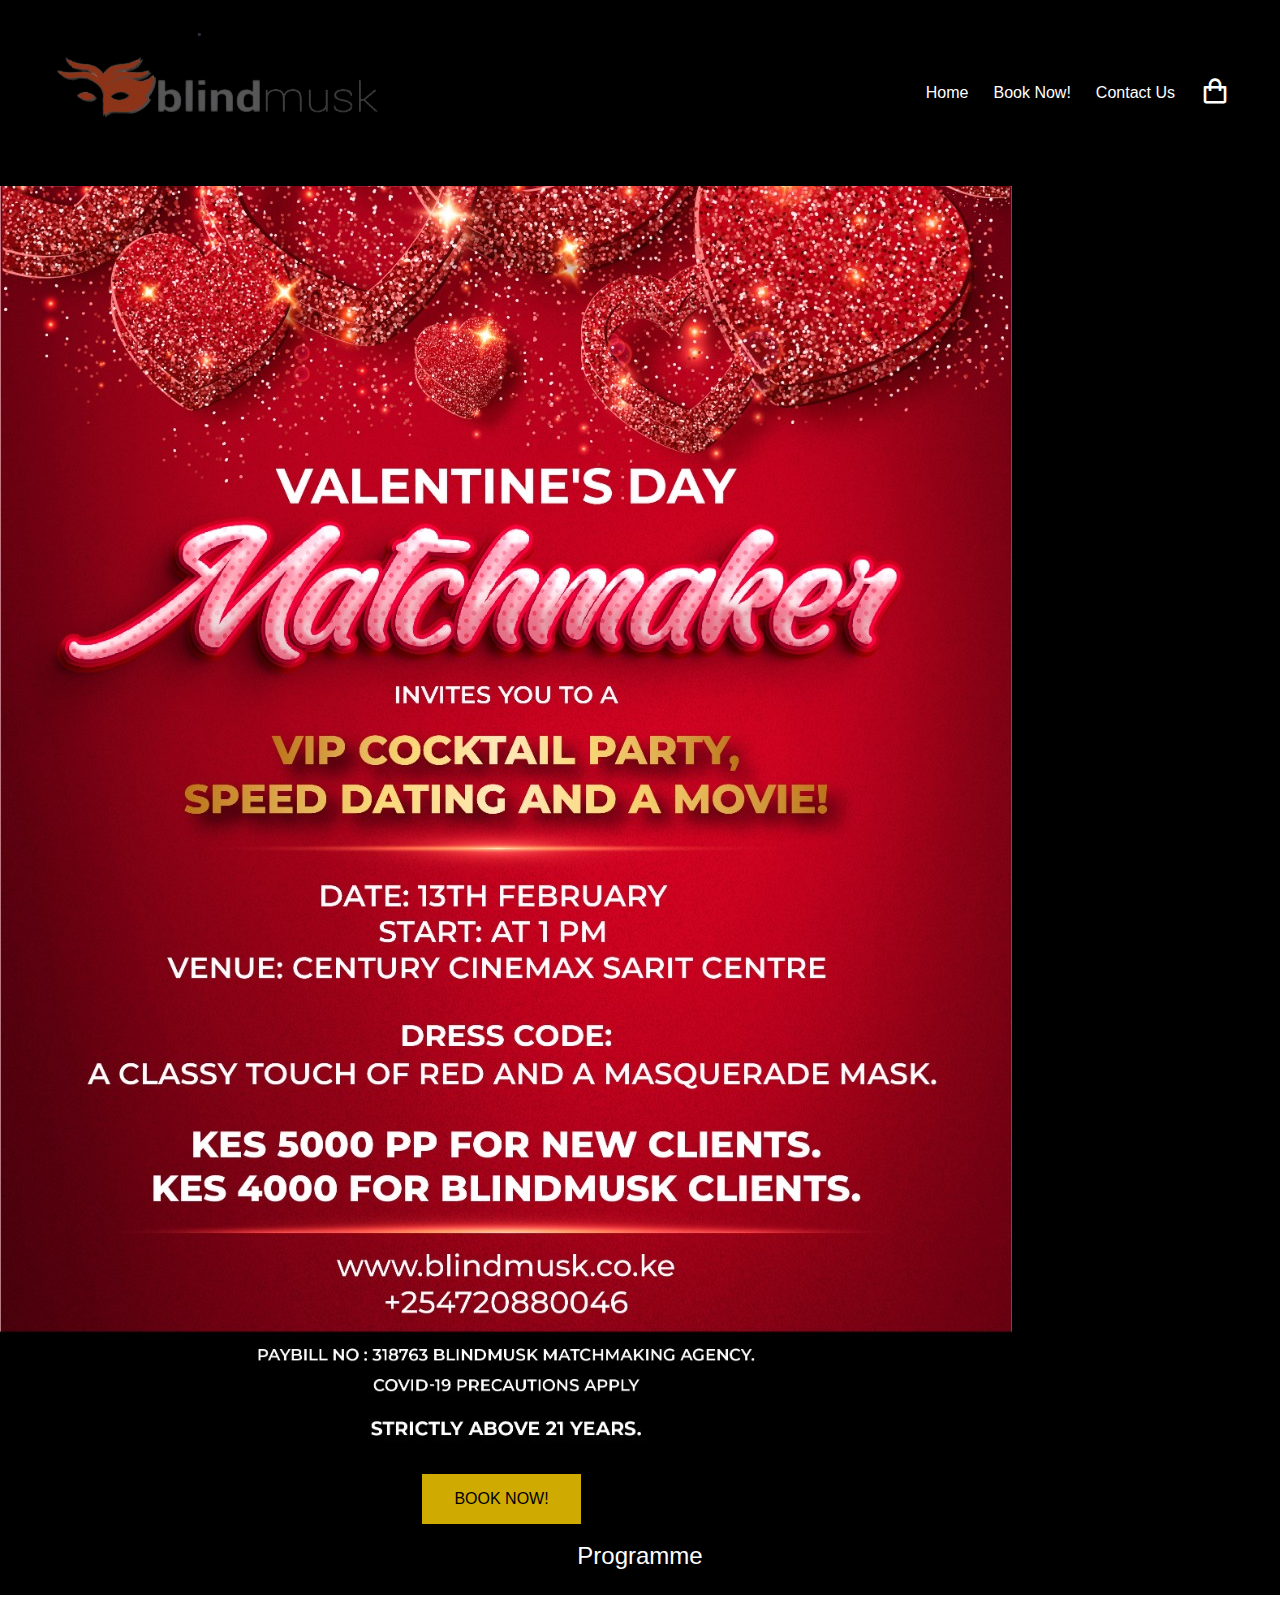
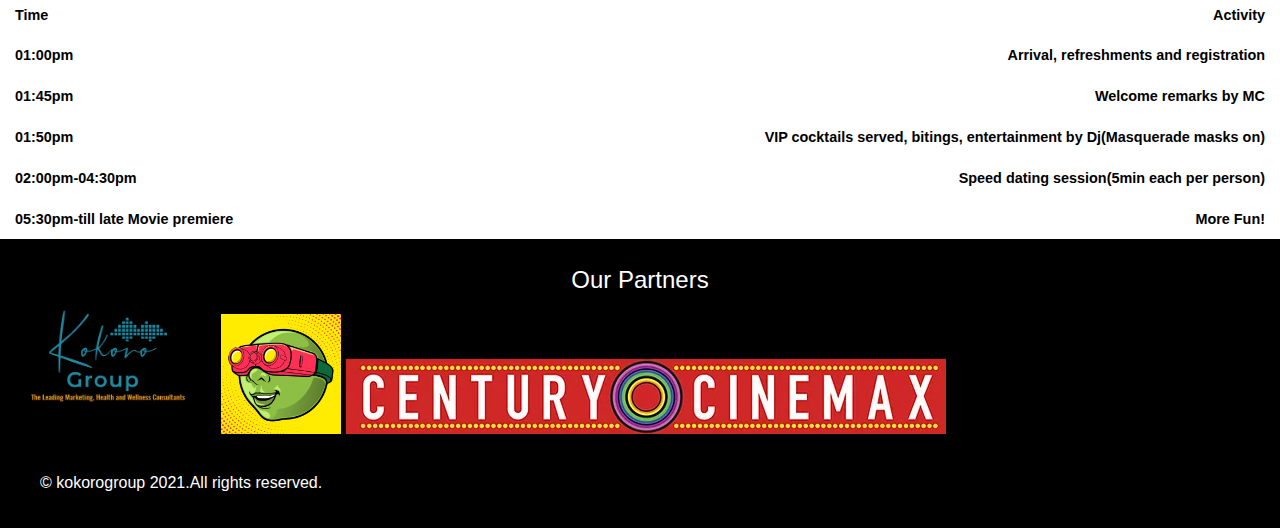
<file: index.html>
<!DOCTYPE html>
<html lang="en">

<head>
  <!-- Global site tag (gtag.js) - Google Analytics -->
<script async src="https://www.googletagmanager.com/gtag/js?id=G-0HJRB9N5JN"></script>
<script>
  window.dataLayer = window.dataLayer || [];
  function gtag(){dataLayer.push(arguments);}
  gtag('js', new Date());

  gtag('config', 'G-0HJRB9N5JN');
</script>
  <meta charset="UTF-8" />
  <meta name="viewport" content="width=device-width, initial-scale=1.0" />
  <!-- Favicon -->
  <link rel="shortcut icon" href="./images/favicon.ico" type="image/x-icon">
  <!-- Box icons -->
  <link rel="stylesheet" href="https://cdn.jsdelivr.net/npm/boxicons@latest/css/boxicons.min.css" />

  <!-- Custom StyleSheet -->
  <link rel="stylesheet" href="./css/styles.css" />
  <title>Valentine's day matchmaker invites you to a VIP cocktail party, <span>speed dating & a movie!</Span></title>
    <style>
      .button {
        background-color: #4CAF50; /* Green */
        border: none;
        color: #cfaa01;
        padding: 16px 32px;
        text-align: center;
        text-decoration: none;
        display: inline-block;
        font-size: 16px;
        margin: 4px 2px;
        transition-duration: 0.4s;
        cursor: pointer;
      }
      
      
      .button3 {
        background-color: #cfaa01; 
        color: black; 
        margin-left: 33%;
        margin-bottom: 1.1em;
        
      }
      
      .button3:hover {
        background-color: #f44336;
        color: white;
      }
      
      
      </style>
</head>

<body>
  <script src="https://apps.elfsight.com/p/platform.js" defer></script>
<div class="elfsight-app-79f63a1a-895f-42c1-92cd-0f0953814e77"></div>
  <!-- Header -->
  <header id="home" class="header">
    <!-- Navigation -->
    <nav class="nav">
      <div class="navigation container">
        <div class="logo">
          <img src="images/blindmusklogo.png">
        </div>

        <div class="menu">
          <div class="top-nav">
            <div class="logo">
              <img src="images/blindmusklogo.png">
            </div>
            <div class="close">
              <i class="bx bx-x"></i>
            </div>
          </div>

          <ul class="nav-list">
            <li class="nav-item">
              <a href="index.html" class="nav-link">Home</a>
            </li>
            <li class="nav-item">
              <a href="cart2.html" class="nav-link">Book Now!</a>
            </li>
            <li class="nav-item">
              <a href="contact.html" class="nav-link">Contact Us</a>
            </li>
            <li class="nav-item">
              <a href="cart.html" class="nav-link icon"><i class="bx bx-shopping-bag"></i></a>
            </li>
          </ul>
        </div>

        <a href="cart2.html" class="cart-icon">
          <i class="bx bx-shopping-bag"></i>
        </a>

        <div class="hamburger">
          <i class="bx bx-menu"></i>
        </div>
      </div>
    </nav>
    

  
  </header>
  <img src="images/new.jpg">
     <button class="button button3"><a href="cart2.html">BOOK NOW!</a></button>
     


  <!-- Main -->

    <h2 style="text-align: center;">
      <span style="color: white;">Programme</span>
      
    </h2>
    <table class="styled-table">
      <thead>
          <tr>
              <th><strong>Time</strong></th>
              <th><strong>Activity</strong></th>
          </tr>
      </thead>
      <tbody>
          <tr class="active-row">
              <td>01:00pm</td>
              <td>Arrival, refreshments and registration</td>
          </tr>
          <tr class="active-row">
            <td>01:45pm</td>
            <td>Welcome remarks by MC</td>
          </tr>
          <tr class="active-row">
            <td>01:50pm</td>
            <td>VIP cocktails served, bitings, entertainment by Dj(Masquerade masks on)</td>
          </tr>
          <tr class="active-row">
            <td>02:00pm-04:30pm</td>
            <td>Speed dating session(5min each per person)</td>
          </tr>
          <tr class="active-row">
            <td>05:30pm-till late Movie premiere</td>
            <td>More Fun!</td>
          </tr>
      </tbody>
  </table>
  
  



    

    <!-- Brands -->
    
        <h2 style="text-align: center;">
          <span style="color: white;">Our Partners</span>
          
        </h2>
        <a href="https://www.kokorogroup.co.ke">
          <img src="./images/blindmusk.jpg" alt="" style="height: 140px;"/>
        </a>
        <a href="https://www.instagram.com/moviejabber/">
          <img src="./images/moviejabber.png"alt="" style="height: 120px;"/>
        </a>
        <a href="https://www.centurycinemaxkenya.com/">
          <img src="./images/centlogo.PNG" alt="" />
        </a>

 
  <!-- Footer -->
  <footer id="footer" class="section footer">
    <div class="container">
      <div class="footer-container">
        © kokorogroup 2021.All rights reserved.
      </div>
    </div>
    </div>
  </footer>
  <!-- End Footer -->

  <!-- GSAP -->
  <script src="https://cdnjs.cloudflare.com/ajax/libs/gsap/3.5.1/gsap.min.js"></script>
  <!-- Custom Script -->
  <script src="./js/index.js"></script>
</body>

</html>
</file>
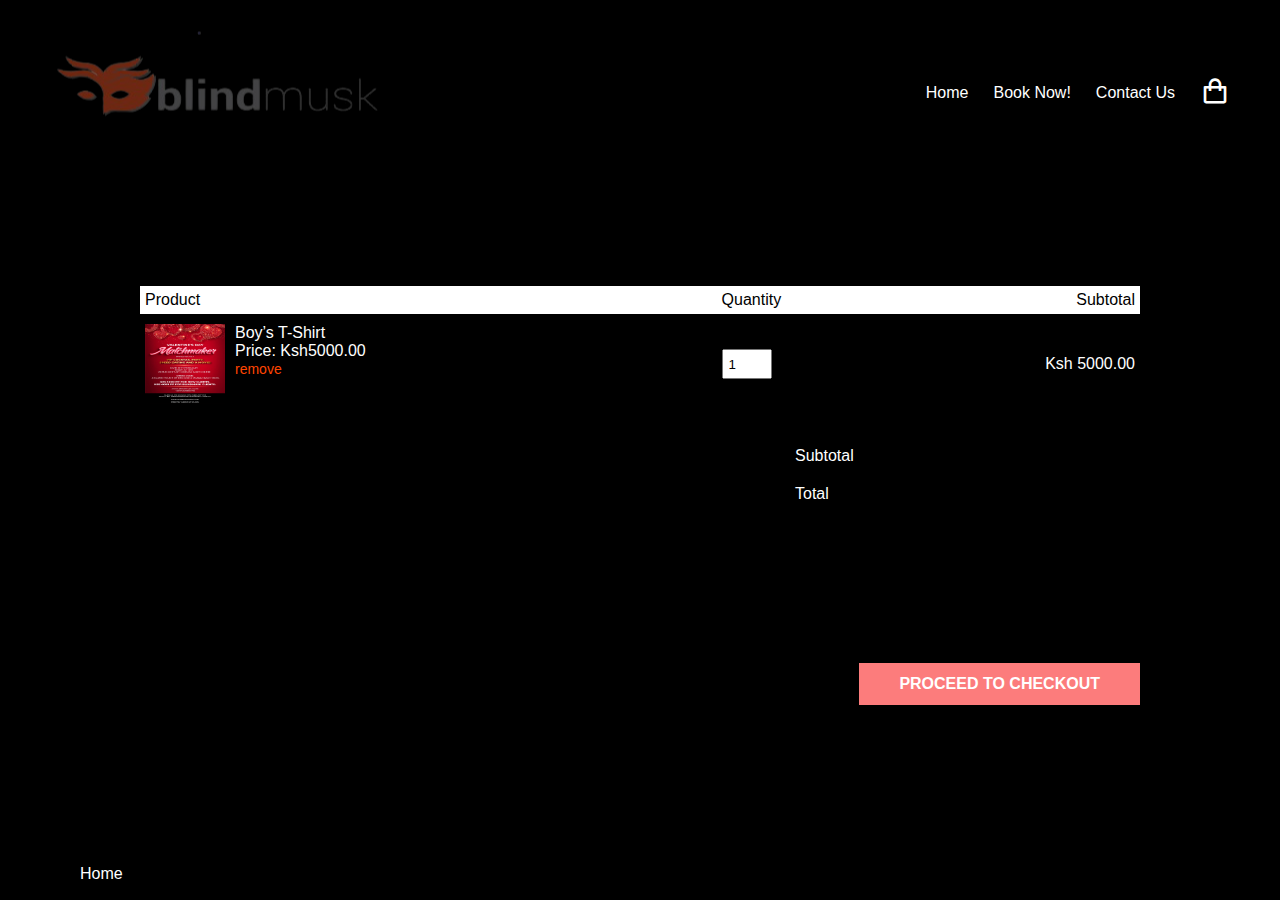
<file: cart.html>
<!DOCTYPE html>
<html lang="en">

<head>
  <meta charset="UTF-8" />
  <meta name="viewport" content="width=device-width, initial-scale=1.0" />
  <!-- Favicon -->
  <link rel="shortcut icon" href="./images/favicon.ico" type="image/x-icon">

  <!-- Box icons -->
  <link rel="stylesheet" href="https://cdn.jsdelivr.net/npm/boxicons@latest/css/boxicons.min.css" />

  <!-- Custom StyleSheet -->
  <link rel="stylesheet" href="./css/styles.css" />
  <title>Your Cart</title>
</head>

<body>
  <!-- Navigation -->
  <nav class="nav">
    <div class="navigation container">
      <div class="logo">
        <img src="images/blindmusklogo.png">
      </div>

      <div class="menu">
        <div class="top-nav">
          <div class="logo">
            <img src="images/blindmusklogo.png">
          </div>
          <div class="close">
            <i class="bx bx-x"></i>
          </div>
        </div>

        <ul class="nav-list">
          <li class="nav-item">
            <a href="index.html" class="nav-link">Home</a>
          </li>
          <li class="nav-item">
            <a href="cart.html" class="nav-link">Book Now!</a>
          </li>
          <li class="nav-item">
            <a href="contact.html" class="nav-link">Contact Us</a>
          </li>
          <li class="nav-item">
            <a href="cart.html" class="nav-link icon"><i class="bx bx-shopping-bag"></i></a>
          </li>
        </ul>
      </div>

      <a href="cart.html" class="cart-icon">
        <i class="bx bx-shopping-bag"></i>
      </a>

      <div class="hamburger">
        <i class="bx bx-menu"></i>
      </div>
    </div>
  </nav>

  <!-- Cart Items -->
  <div class="container-md cart">
    <table>
      <tr>
        <th>Product</th>
        <th>Quantity</th>
        <th>Subtotal</th>
      </tr>
      <tr>
        <td>
          <div class="cart-info">
            <img src="./images/valbanner.jpg" alt="">
            <div>
              <p>Boy’s T-Shirt</p>
              <span>Price: Ksh5000.00</span>
              <br />
              <a href="#">remove</a>
            </div>
          </div>
        </td>
        <td><input type="number" value="1" min="1"></td>
        <td>Ksh 5000.00</td>
      </tr>
      
    </table>

    <div class="total-price">
      <table>
        <tr>
          <td>Subtotal</td>
          <td></td>
        </tr>
      
        <tr>
          <td>Total</td>
          <td id="demo"></td>
        </tr>
      </table>
      <a href="#" class="checkout btn">Proceed To Checkout</a>

    </div>

  </div>



  <!-- Footer -->
  <footer id="footer" class="section footer">
    <div class="container">
     <!--- <div class="footer-container">
        <div class="footer-center">
          <h3>EXTRAS</h3>
          <a href="#">Brands</a>
          <a href="#">Gift Certificates</a>
          <a href="#">Affiliate</a>
          <a href="#">Specials</a>
          <a href="#">Site Map</a>
        </div>
        <div class="footer-center">
          <h3>INFORMATION</h3>
          <a href="#">About Us</a>
          <a href="#">Privacy Policy</a>
          <a href="#">Terms & Conditions</a>
          <a href="#">Contact Us</a>
          <a href="#">Site Map</a>
        </div>
        <div class="footer-center">
          <h3>MY ACCOUNT</h3>
          <a href="#">My Account</a>
          <a href="#">Order History</a>
          <a href="#">Wish List</a>
          <a href="#">Newsletter</a>
          <a href="#">Returns</a>
        </div>
        <div class="footer-center">
          <h3>CONTACT US</h3>
          <div>
            <span>
              <i class="fas fa-map-marker-alt"></i>
            </span>
            42 Dream House, Dreammy street, 7131 Dreamville, USA
          </div>
          <div>
            <span>
              <i class="far fa-envelope"></i>
            </span>
            company@gmail.com
          </div>
          <div>
            <span>
              <i class="fas fa-phone"></i>
            </span>
            456-456-4512
          </div>
          <div>
            <span>
              <i class="far fa-paper-plane"></i>
            </span>
            Dream City, USA
          </div>
        </div>
      </div>
    </div>
    </div>-->
  </footer>
  <!-- End Footer -->

  <!-- GSAP -->
  <script src="https://cdnjs.cloudflare.com/ajax/libs/gsap/3.5.1/gsap.min.js"></script>
  <!-- Custom Script -->
  <script src="./js/index.js"></script>
  <script>
    var a = 5000;
    var value= "";
    var total = a * input;
    document.getElementById("demo").innerHTML = x;
    </script>
</body>

</html>

<a href="index.html" style="padding-left: 80px;"><i class="glyphicon glyphicon-home"></i>Home</a>
</file>
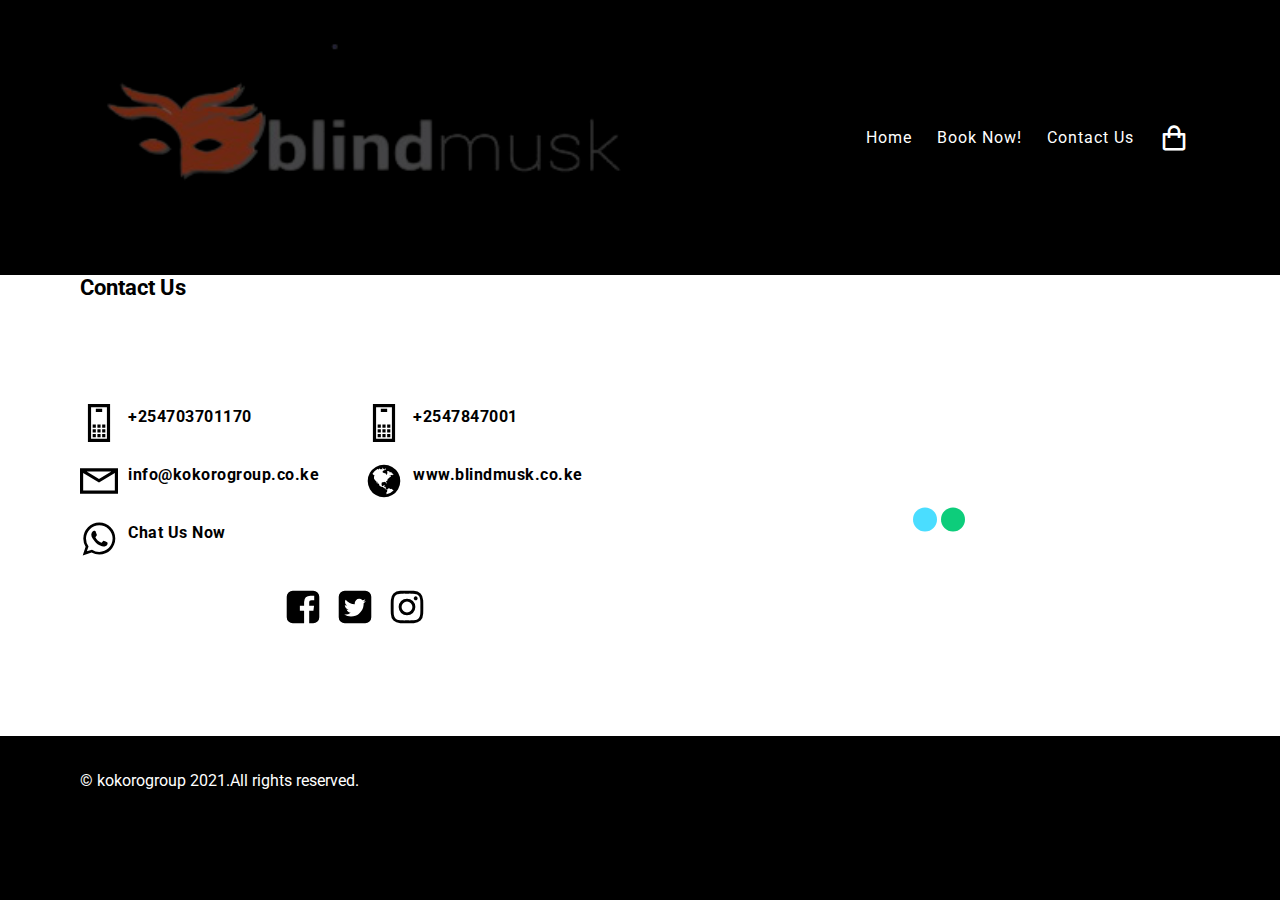
<file: contact.html>
<!DOCTYPE html>
<html lang="en">

<head>
  <!-- Global site tag (gtag.js) - Google Analytics -->
<script async src="https://www.googletagmanager.com/gtag/js?id=G-0HJRB9N5JN"></script>
<script>
  window.dataLayer = window.dataLayer || [];
  function gtag(){dataLayer.push(arguments);}
  gtag('js', new Date());

  gtag('config', 'G-0HJRB9N5JN');
</script>
  <meta charset="UTF-8" />
  <meta name="viewport" content="width=device-width, initial-scale=1.0" />
  <!-- Favicon -->
  <link rel="shortcut icon" href="./images/favicon.ico" type="image/x-icon">
  <!-- Box icons -->
  <link rel="stylesheet" href="https://cdn.jsdelivr.net/npm/boxicons@latest/css/boxicons.min.css" />

  <!-- Custom StyleSheet -->
  <link rel="stylesheet" href="./css/styles.css" />
  <link rel="canonical" href="./">
 <style amp-boilerplate>body{-webkit-animation:-amp-start 8s steps(1,end) 0s 1 normal both;-moz-animation:-amp-start 8s steps(1,end) 0s 1 normal both;-ms-animation:-amp-start 8s steps(1,end) 0s 1 normal both;animation:-amp-start 8s steps(1,end) 0s 1 normal both}@-webkit-keyframes -amp-start{from{visibility:hidden}to{visibility:visible}}@-moz-keyframes -amp-start{from{visibility:hidden}to{visibility:visible}}@-ms-keyframes -amp-start{from{visibility:hidden}to{visibility:visible}}@-o-keyframes -amp-start{from{visibility:hidden}to{visibility:visible}}@keyframes -amp-start{from{visibility:hidden}to{visibility:visible}}</style>
<noscript><style amp-boilerplate>body{-webkit-animation:none;-moz-animation:none;-ms-animation:none;animation:none}</style></noscript>
<link href="https://fonts.googleapis.com/css?family=Roboto:100,100i,300,300i,400,400i,500,500i,700,700i,900,900i&display=swap" rel="stylesheet">
  <title>Valentine's day matchmaker invites you to a VIP cocktail party, <span>speed dating & a movie!</Span></title>
    <style amp-custom> 
        div,span,h1,h2,h3,h4,h5,h6,p,blockquote,a,ol,ul,li,figcaption,textarea,input{font: inherit;}*{-webkit-box-sizing: border-box;box-sizing: border-box;outline: none;}*:focus{outline: none;}body{position: relative;font-style: normal;line-height: 1;color: #3f485d;}section{background-color: #eeeeee;background-position: 50% 50%;background-repeat: no-repeat;background-size: cover;overflow: hidden;padding: 30px 0;}h1,h2,h3,h4,h5,h6{margin: 0;padding: 0;}p,li,blockquote{letter-spacing: 0.5px;line-height: 1.7;}ul,ol,blockquote,p{margin-bottom: 0;margin-top: 0;}a{cursor: pointer;}a,a:hover{text-decoration: none;}a.mbr-iconfont:hover{text-decoration: none;}h1,h2,h3,h4,h5,h6,.display-1,.display-2,.display-4,.display-5,.display-7{word-break: break-word;word-wrap: break-word;}b,strong{font-weight: bold;}blockquote{padding: 10px 0 10px 20px;position: relative;border-left: 3px solid;}input:-webkit-autofill,input:-webkit-autofill:hover,input:-webkit-autofill:focus,input:-webkit-autofill:active{-webkit-transition-delay: 9999s;transition-delay: 9999s;-webkit-transition-property: background-color,color;-o-transition-property: background-color,color;transition-property: background-color,color;}html,body{height: auto;min-height: 100vh;}.mbr-section-title{margin: 0;padding: 0;font-style: normal;line-height: 1.2;width: 100%;}.mbr-section-subtitle{line-height: 1.3;width: 100%;}.mbr-text{font-style: normal;line-height: 1.6;width: 100%;}.mbr-white{color: #ffffff;}.mbr-black{color: #000000;}.align-left{text-align: left;}.align-left .list-item{justify-content: flex-start;}.align-center{text-align: center;}.align-center .list-item{justify-content: center;}.align-right{text-align: right;}.align-right .list-item{justify-content: flex-end;}@media (max-width: 767px){.align-left,.align-center,.align-right{text-align: center;}.align-left .list-item,.align-center .list-item,.align-right .list-item{justify-content: center;}}.mbr-light{font-weight: 300;}.mbr-regular{font-weight: 400;}.mbr-semibold{font-weight: 500;}.mbr-bold{font-weight: 700;}.icons-list a{margin: 0 1rem 0 0;}.icons-list a:last-child{margin: 0;}.mbr-figure{align-self: center;}.hidden{visibility: hidden;}.super-hide{display: none;}.inactive{-webkit-user-select: none;-moz-user-select: none;-ms-user-select: none;user-select: none;pointer-events: none;-webkit-user-drag: none;user-drag: none;}.mbr-overlay{position: absolute;bottom: 0;left: 0;right: 0;top: 0;z-index: 0;}.map-placeholder{display: none;}.google-map,.google-map iframe{position: relative;width: 100%;height: 400px;}amp-img{width: 100%;}amp-img img{max-height: 100%;max-width: 100%;}img.mbr-temp{width: 100%;}.rounded{border-radius: 50%;}.is-builder .nodisplay + img[async],.is-builder .nodisplay + img[decoding="async"],.is-builder amp-img > a + img[async],.is-builder amp-img > a + img[decoding="async"]{display: none;}html:not(.is-builder) amp-img > a{position: absolute;top: 0;bottom: 0;left: 0;right: 0;z-index: 1;}.is-builder .temp-amp-sizer{position: absolute;}.is-builder amp-youtube .temp-amp-sizer,.is-builder amp-vimeo .temp-amp-sizer{position: static;}.mobirise-spinner{position: absolute;top: 50%;left: 40%;margin-left: 10%;-webkit-transform: translate3d(-50%,-50%,0);z-index: 4;}.mobirise-spinner em{width: 24px;height: 24px;background: #3ac;border-radius: 100%;display: inline-block;-webkit-animation: slide 1s infinite;}.mobirise-spinner em:nth-child(1){-webkit-animation-delay: 0.1s;}.mobirise-spinner em:nth-child(2){-webkit-animation-delay: 0.2s;}.mobirise-spinner em:nth-child(3){-webkit-animation-delay: 0.3s;}@-moz-keyframes slide{0%{-webkit-transform: scale(1);}50%{opacity: 0.3;-webkit-transform: scale(2);}100%{-webkit-transform: scale(1);}}@-webkit-keyframes slide{0%{-webkit-transform: scale(1);}50%{opacity: 0.3;-webkit-transform: scale(2);}100%{-webkit-transform: scale(1);}}@-o-keyframes slide{0%{-webkit-transform: scale(1);}50%{opacity: 0.3;-webkit-transform: scale(2);}100%{-webkit-transform: scale(1);}}@keyframes slide{0%{-webkit-transform: scale(1);}50%{opacity: 0.3;-webkit-transform: scale(2);}100%{-webkit-transform: scale(1);}}.mobirise-loader .amp-active > div{display: none;}.iconfont-wrapper{display: inline-block;}.mbr-flex{display: flex;}.flex-wrap{flex-wrap: wrap;}.mbr-jc-s{justify-content: flex-start;}.mbr-jc-c{justify-content: center;}.mbr-jc-e{justify-content: flex-end;}.mbr-row-reverse{flex-direction: row-reverse;}.mbr-column{flex-direction: column;}amp-img,img{height: 100%;width: 100%;}.hidden-slide{display: none;}.visible-slide{display: flex;}section,.container,.container-fluid{position: relative;word-wrap: break-word;}.mbr-fullscreen .mbr-overlay{min-height: 100vh;}.mbr-fullscreen{display: flex;align-items: center;height: 100vh;min-height: 100vh;padding: 3rem 0;}.container{padding: 0 1rem;width: 100%;margin-right: auto;margin-left: auto;}@media (max-width: 767px){.container{max-width: 540px;}} @media (min-width: 768px){.container{max-width: 720px;}} @media (min-width: 992px){.container{max-width: 960px;}} @media (min-width: 1200px){.container{max-width: 1140px;}}.container-fluid{width: 100%;padding: 0 1rem;}.btn{position: relative;font-weight: 400;margin: 0.4rem 0.5rem;border: 2px solid;font-style: normal;white-space: normal;transition: all 0.3s ease-in-out,box-shadow 2s ease-in-out,-webkit-box-shadow 2s ease-in-out;display: inline-flex;align-items: center;justify-content: center;word-break: break-word;line-height: 1;letter-spacing: 2px;}.btn-form{padding: 1rem 2rem;}.btn-form:hover{cursor: pointer;}.btn{padding: 1rem 2rem;border-radius: 0px;}.btn-sm{padding: 0.6rem 0.8rem;border-radius: 0px;}.btn-md{padding: 1rem 2rem;border-radius: 0px;}.btn-lg{padding: 1.2rem 3.2rem;border-radius: 0px;}form .btn,form .mbr-section-btn{margin: 0;}.note-popover .btn:after{display: none;}.mbr-section-btn{margin: 0 -0.25rem;font-size: 0;}nav .mbr-section-btn{margin-left: 0rem;margin-right: 0rem;}.btn .mbr-iconfont,.btn.btn-md .mbr-iconfont{cursor: pointer;margin: 0 0.8rem 0 0;}.btn-sm .mbr-iconfont{margin: 0 0.5rem 0 0;}[type="submit"]{-webkit-appearance: none;}section.menu{min-height: 70px;overflow: visible;padding: 0;}.menu-container{display: flex;-webkit-box-pack: justify;-ms-flex-pack: justify;justify-content: space-between;align-items: center;min-height: 70px;}@media (max-width: 991px){.menu-container{max-width: 100%;padding: 0.5rem 1rem;}} @media (max-width: 767px){.menu-container{padding: 0.5rem 1rem;}}.navbar{z-index: 100;width: 100%;position: absolute;}.navbar-fixed-top{position: fixed;top: 0;}.navbar-brand{display: flex;align-items: center;word-break: break-word;z-index: 1;}.navbar-logo{margin: 0 0.8rem 0 0;}@media (max-width: 767px){.navbar-logo amp-img{max-height: 35px;max-width: 35px;}}.navbar-caption-wrap{display: flex;}.navbar .navbar-collapse{display: flex;-ms-flex-preferred-size: auto;flex-basis: auto;align-items: center;justify-content: flex-end;}@media (max-width: 991px){.navbar .navbar-collapse{display: none;position: absolute;top: 0;right: 0;height: 100vh;overflow-y: auto;padding: 70px 2rem 1rem;z-index: 1;}}@media (max-width: 991px){.navbar.opened .navbar-collapse.show,.navbar.opened .navbar-collapse.collapsing{display: block;}.is-builder .navbar-collapse{position: fixed;}}.navbar-nav{list-style-type: none;display: flex;flex-wrap: wrap;padding-left: 0;min-width: 10rem;}@media (max-width: 991px){.navbar-nav{flex-direction: column;}} .navbar-nav .mbr-iconfont{margin: 0 0.2rem 0 0;}.nav-item{word-break: break-all;}.nav-link{display: flex;align-items: center;justify-content: center;}.nav-link,.navbar-caption{transition: all 0.2s;letter-spacing: 1px;}.nav-dropdown .dropdown-menu{min-width: 10rem;position: absolute;left: 0;padding: 1.25rem 0;}.nav-dropdown .dropdown-menu .dropdown-item{line-height: 2;display: flex;justify-content: center;align-items: center;padding: 0.25rem 1.5rem;white-space: nowrap;}.nav-dropdown .dropdown-menu .dropdown{position: relative;}.dropdown-menu .dropdown:hover > .dropdown-menu{opacity: 1;pointer-events: all;}.nav-dropdown .dropdown-submenu{top: 0;left: 100%;margin: 0;}.nav-item.dropdown{position: relative;}.nav-item.dropdown .dropdown-menu{opacity: 0;pointer-events: none;}.nav-item.dropdown:hover > .dropdown-menu{opacity: 1;pointer-events: all;}.link.dropdown-toggle:after{content: "";margin-left: 0.25rem;border-top: 0.35em solid;border-right: 0.35em solid transparent;border-left: 0.35em solid transparent;border-bottom: 0;}.navbar .dropdown.open > .dropdown-menu{display: block;}@media (max-width: 991px){.is-builder .nav-dropdown .dropdown-menu{position: relative;}.nav-dropdown .dropdown-submenu{left: 0;}.nav-dropdown .dropdown-menu .dropdown-item{padding: 0.25rem 1.5rem;margin: 0;justify-content: center;}.nav-dropdown .dropdown-menu .dropdown-item:after{right: auto;}.navbar.opened .dropdown-menu{top: 0;}.dropdown-toggle[data-toggle="dropdown-submenu"]:after{content: "";margin-left: 0.25rem;border-top: 0.35em solid;border-right: 0.35em solid transparent;border-left: 0.35em solid transparent;border-bottom: 0;top: 55%;}}.navbar-buttons{display: flex;flex-wrap: wrap;align-items: center;justify-content: center;}@media (max-width: 991px){.navbar-buttons{flex-direction: column;}}.menu-social-list{display: flex;align-items: center;justify-content: center;flex-wrap: wrap;}.menu-social-list a{margin: 0 0.5rem;}.menu-social-list a span{font-size: 1.5rem;}button.navbar-toggler{position: absolute;right: 20px;top: 25px;width: 31px;height: 20px;cursor: pointer;transition: all .2s;-ms-flex-item-align: center;-ms-grid-row-align: center;align-self: center;}.hamburger span{position: absolute;right: 0;width: 30px;height: 2px;border-right: 5px;}.hamburger span:nth-child(1){top: 0;transition: all .2s;}.hamburger span:nth-child(2){top: 8px;transition: all .15s;}.hamburger span:nth-child(3){top: 8px;transition: all .15s;}.hamburger span:nth-child(4){top: 16px;transition: all .2s;}nav.opened .navbar-toggler:not(.hide) .hamburger span:nth-child(4),nav.opened .navbar-toggler:not(.hide) .hamburger span:nth-child(1){top: 8px;width: 0;opacity: 0;right: 50%;transition: all .2s;}nav.opened .navbar-toggler:not(.hide) .hamburger span:nth-child(2){transform: rotate(-45deg);transition: all .25s;}nav.opened .navbar-toggler:not(.hide) .hamburger span:nth-child(3){transform: rotate(45deg);transition: all .25s;}.ampstart-btn.hamburger{position: absolute;top: 25px;right: 20px;margin-left: auto;height: 20px;width: 30px;background: none;border: none;cursor: pointer;z-index: 1000;}@media (min-width: 992px){.ampstart-btn,amp-sidebar{display: none;}.dropdown-menu .dropdown-toggle:after{content: "";border-bottom: 0.35em solid transparent;border-left: 0.35em solid;border-right: 0;border-top: 0.35em solid transparent;margin-left: 0.3rem;margin-top: -0.3077em;position: absolute;right: 1.1538em;top: 50%;}}.close-sidebar{width: 30px;height: 30px;position: relative;cursor: pointer;background-color: transparent;border: none;}.close-sidebar span{position: absolute;left: 0;width: 30px;height: 2px;border-right: 5px;top: 14px;}.close-sidebar span:nth-child(1){transform: rotate(-45deg);}.close-sidebar span:nth-child(2){transform: rotate(45deg);}.builder-sidebar{position: relative;height: 100vh;overflow-y: auto;min-width: 10rem;z-index: 1030;padding: 1rem 2rem;max-width: 20rem;}.builder-sidebar .dropdown:hover > .dropdown-menu{position: relative;text-align: center;}section.sidebar-open:before{content: '';position: fixed;top: 0;bottom: 0;right: 0;left: 0;background-color: rgba(0,0,0,0.2);z-index: 1040;}.is-builder section.horizontal-menu .ampstart-btn{display: none;}.is-builder section.horizontal-menu .dropdown-menu{z-index: auto;opacity: 1;pointer-events: auto;}.is-builder .menu{overflow: visible;}#sidebar{background-color: transparent;}.card-title{margin: 0;}.card{position: relative;background-color: transparent;border: none;border-radius: 0;width: 100%;padding: 0 1rem;}@media (max-width: 767px){.card:not(.last-child){padding-bottom: 30px;}} .card .card-img{width: auto;border-radius: 0;}.card .card-wrapper{height: 100%;}@media (max-width: 767px){.card .card-wrapper{flex-direction: column;}} .card img{height: 100%;-o-object-fit: cover;object-fit: cover;-o-object-position: center;object-position: center;}.card-inner,.items-list{display: flex;flex-direction: column;}.items-list{list-style-type: none;padding: 0;}.items-list .list-item{padding: 1rem 2rem;}.card-head{padding: 1.5rem 2rem;}.card-price-wrap{padding: 1rem 2rem;}.card-button{padding: 1rem;margin: 0;}.timeline-wrap{position: relative;}.timeline-wrap .iconBackground{position: absolute;left: 50%;width: 20px;height: 20px;line-height: 30px;text-align: center;border-radius: 50%;font-size: 30px;display: inline-block;background-color: #000000;top: 20px;margin: 0 0 0 -10px;}@media (max-width: 767px){.timeline-wrap .iconBackground{left: 0;}}.separline{position: relative;}@media (max-width: 767px){.separline:not(.last-child){padding-bottom: 2rem;}} .separline:before{position: absolute;content: "";width: 2px;background-color: #000000;left: calc(50% - 1px);height: calc(100% - 20px);top: 40px;}@media (max-width: 767px){.separline:before{left: 0;}}.gallery-img-wrap{position: relative;height: 100%;}.gallery-img-wrap:hover{cursor: pointer;}.gallery-img-wrap:hover .icon-wrap,.gallery-img-wrap:hover .caption-on-hover{opacity: 1;}.gallery-img-wrap:hover:after{opacity: .5;}.gallery-img-wrap amp-img{height: 100%;}.gallery-img-wrap:after{content: "";position: absolute;top: 0;bottom: 0;left: 0;right: 0;background: #000;opacity: 0;transition: opacity 0.2s;pointer-events: none;}.gallery-img-wrap .icon-wrap,.gallery-img-wrap .img-caption{z-index: 3;pointer-events: none;position: absolute;}.gallery-img-wrap .icon-wrap,.gallery-img-wrap .caption-on-hover{opacity: 0;transition: opacity 0.2s;}.gallery-img-wrap .icon-wrap{left: 50%;top: 50%;transform: translate(-50%,-50%);background-color: #fff;padding: .5rem;border-radius: 50%;}.gallery-img-wrap .amp-iconfont{color: #000;font-size: 1rem;width: 1rem;display: block;}.gallery-img-wrap .img-caption{left: 0;right: 0;}.gallery-img-wrap .img-caption.caption-top{top: 0;}.gallery-img-wrap .img-caption.caption-bottom{bottom: 0;}.gallery-img-wrap .img-caption:not(.caption-on-hover):after{content: "";position: absolute;top: 0;left: 0;right: 0;height: 100%;transition: opacity 0.2s;z-index: -1;pointer-events: none;}@media (max-width: 767px){.gallery-img-wrap:after,.gallery-img-wrap:hover:after,.gallery-img-wrap .icon-wrap{display: none;}.gallery-img-wrap .caption-on-hover{opacity: 1;}}.is-builder .gallery-img-wrap .icon-wrap,.is-builder .gallery-img-wrap .img-caption > *{pointer-events: all;}.amp-carousel-button,.dots-wrapper .dots span{transition: all 0.4s;cursor: pointer;outline: none;}.amp-carousel-button{width: 50px;height: 50px;border-radius: 50%;}.dots-wrapper .dots{display: inline-block;margin: 4px 8px;}.dots-wrapper .dots span{display: block;border-radius: 12px;height: 24px;width: 24px;background-color: #ffffff;border: 10px solid #cccccc;opacity: 0.5;}.dots-wrapper .dots span.current{width: 40px;}.dots-wrapper .dots span:hover,.dots-wrapper .dots span.current{opacity: 1;}.amp-carousel-button-next:after{right: 1rem;}.amp-carousel-button-prev:after{left: 1rem;}button.btn-img{cursor: pointer;}.is-builder .preview button.btn-img{opacity: 0.5;position: relative;pointer-events: none;}amp-image-lightbox,.lightbox{background: rgba(0,0,0,0.8);display: flex;flex-wrap: wrap;align-items: center;justify-content: center;width: 100%;height: 100%;overflow: auto;}amp-image-lightbox a.control,.lightbox a.control{position: absolute;cursor: default;top: 0;right: 0;}amp-image-lightbox .close,.lightbox .close{background: none;border: none;position: absolute;top: 16px;right: 16px;height: 32px;width: 32px;cursor: pointer;z-index: 1000;}amp-image-lightbox .close:before,amp-image-lightbox .close:after,.lightbox .close:before,.lightbox .close:after{position: absolute;top: 0;right: 16px;content: ' ';height: 32px;width: 2px;background-color: #fff;}amp-image-lightbox .close:before,.lightbox .close:before{transform: rotate(45deg);}amp-image-lightbox .close:after,.lightbox .close:after{transform: rotate(-45deg);}amp-image-lightbox .video-block,.lightbox .video-block{width: 100%;}div[submit-success] > *,div[submit-error] > *{padding: 15px;margin-bottom: 1rem;}.form-block{z-index: 1;background-color: transparent;padding: 30px;position: relative;overflow: hidden;}.form-block .mbr-overlay{z-index: -1;}@media (max-width: 991px){.form-block{padding: 15px;}}form input,form textarea,form select{padding: 15px 0.5rem;line-height: 1.45;width: 100%;background: #ffffff;border-width: 1px;border-style: solid;border-color: #767676;border-radius: 0;color: #000000;}form input[type="checkbox"],form input[type="radio"]{border: none;background: none;width: auto;}form .field{padding-bottom: 0.5rem;padding-top: 0.5rem;}form textarea.field-input{height: 200px;}form .fieldset{display: flex;justify-content: center;flex-wrap: wrap;align-items: center;}textarea[type="hidden"]{display: none;}.form-check{margin-bottom: 0;}.form-check-label{padding-left: 0;}.form-check-input{position: relative;margin: 4px;}.form-check-inline{display: inline-flex;align-items: center;padding-left: 0;margin-right: .75rem;}.mbr-row,.mbr-form-row{display: -webkit-box;display: -ms-flexbox;display: flex;-ms-flex-wrap: wrap;flex-wrap: wrap;margin-left: -1rem;margin-right: -1rem;}.mbr-form-row{margin-left: -0.5rem;margin-right: -0.5rem;}.mbr-form-row > [class*="mbr-col"]{padding-left: 0.5rem;padding-right: 0.5rem;}@media (max-width: 767px){.mbr-col,.mbr-col-auto{padding-right: 1rem;padding-left: 1rem;}.mbr-col-sm-12{-ms-flex: 0 0 100%;-webkit-box-flex: 0;flex: 0 0 100%;max-width: 100%;padding-right: 1rem;padding-left: 1rem;}}@media (min-width: 768px){.mbr-col,.mbr-col-auto{padding-right: 1rem;padding-left: 1rem;}.mbr-col-md-2{-ms-flex: 0 0 16.6666666667%;-webkit-box-flex: 0;flex: 0 0 16.6666666667%;max-width: 16.6666666667%;padding-right: 1rem;padding-left: 1rem;}.mbr-col-md-3{-ms-flex: 0 0 25%;-webkit-box-flex: 0;flex: 0 0 25%;max-width: 25%;padding-right: 1rem;padding-left: 1rem;}.mbr-col-md-4{-ms-flex: 0 0 33.3333333333%;-webkit-box-flex: 0;flex: 0 0 33.3333333333%;max-width: 33.3333333333%;padding-right: 1rem;padding-left: 1rem;}.mbr-col-md-5{-ms-flex: 0 0 41.6666666667%;-webkit-box-flex: 0;flex: 0 0 41.6666666667%;max-width: 41.6666666667%;padding-right: 1rem;padding-left: 1rem;}.mbr-col-md-6{-ms-flex: 0 0 50%;-webkit-box-flex: 0;flex: 0 0 50%;max-width: 50%;padding-right: 1rem;padding-left: 1rem;}.mbr-col-md-7{-ms-flex: 0 0 58.3333333333%;-webkit-box-flex: 0;flex: 0 0 58.3333333333%;max-width: 58.3333333333%;padding-right: 1rem;padding-left: 1rem;}.mbr-col-md-8{-ms-flex: 0 0 66.6666666667%;-webkit-box-flex: 0;flex: 0 0 66.6666666667%;max-width: 66.6666666667%;padding-right: 1rem;padding-left: 1rem;}.mbr-col-md-10{-ms-flex: 0 0 83.3333333333%;-webkit-box-flex: 0;flex: 0 0 83.3333333333%;max-width: 83.3333333333%;padding-right: 1rem;padding-left: 1rem;}.mbr-col-md-12{-ms-flex: 0 0 100%;-webkit-box-flex: 0;flex: 0 0 100%;max-width: 100%;padding-right: 1rem;padding-left: 1rem;}}.mbr-col{-ms-flex: 1 1 auto;-webkit-box-flex: 1;flex: 1 1 auto;max-width: 100%;}.mbr-col-auto{-ms-flex: 0 0 auto;flex: 0 0 auto;width: auto;}@media (min-width: 992px){.mbr-col,.mbr-col-auto{padding-right: 1rem;padding-left: 1rem;}.mbr-col-lg-2{-ms-flex: 0 0 16.6666666667%;-webkit-box-flex: 0;flex: 0 0 16.6666666667%;max-width: 16.6666666667%;padding-right: 1rem;padding-left: 1rem;}.mbr-col-lg-3{-ms-flex: 0 0 25%;-webkit-box-flex: 0;flex: 0 0 25%;max-width: 25%;padding-right: 1rem;padding-left: 1rem;}.mbr-col-lg-4{-ms-flex: 0 0 33.3333333333%;-webkit-box-flex: 0;flex: 0 0 33.3333333333%;max-width: 33.3333333333%;padding-right: 1rem;padding-left: 1rem;}.mbr-col-lg-5{-ms-flex: 0 0 41.6666666667%;-webkit-box-flex: 0;flex: 0 0 41.6666666667%;max-width: 41.6666666667%;padding-right: 1rem;padding-left: 1rem;}.mbr-col-lg-6{-ms-flex: 0 0 50%;-webkit-box-flex: 0;flex: 0 0 50%;max-width: 50%;padding-right: 1rem;padding-left: 1rem;}.mbr-col-lg-7{-ms-flex: 0 0 58.3333333333%;-webkit-box-flex: 0;flex: 0 0 58.3333333333%;max-width: 58.3333333333%;padding-right: 1rem;padding-left: 1rem;}.mbr-col-lg-8{-ms-flex: 0 0 66.6666666667%;-webkit-box-flex: 0;flex: 0 0 66.6666666667%;max-width: 66.6666666667%;padding-right: 1rem;padding-left: 1rem;}.mbr-col-lg-9{-ms-flex: 0 0 75%;-webkit-box-flex: 0;flex: 0 0 75%;max-width: 75%;padding-right: 1rem;padding-left: 1rem;}.mbr-col-lg-10{-ms-flex: 0 0 83.3333333333%;-webkit-box-flex: 0;flex: 0 0 83.3333333333%;max-width: 83.3333333333%;padding-right: 1rem;padding-left: 1rem;}.mbr-col-lg-12{-ms-flex: 0 0 100%;-webkit-box-flex: 0;flex: 0 0 100%;max-width: 100%;padding-right: 1rem;padding-left: 1rem;}}@media (min-width: 992px){.lg-pb{padding-bottom: 3rem;}}@media (max-width: 991px){.md-pb{padding-bottom: 3rem;}}.mbr-pt-1,.mbr-py-1{padding-top: 10px;}.mbr-pb-1,.mbr-py-1{padding-bottom: 10px;}.mbr-px-1{padding-left: 10px;padding-right: 10px;}.mbr-p-1{padding: 10px;}.mbr-pt-2,.mbr-py-2{padding-top: 1rem;}.mbr-pb-2,.mbr-py-2{padding-bottom: 1rem;}.mbr-px-2{padding-left: 1rem;padding-right: 1rem;}.mbr-p-2{padding: 1rem;}.mbr-pt-3,.mbr-py-3{padding-top: 25px;}.mbr-pb-3,.mbr-py-3{padding-bottom: 25px;}.mbr-px-3{padding-left: 25px;padding-right: 25px;}.mbr-p-3{padding: 25px;}.mbr-pt-4,.mbr-py-4{padding-top: 2rem;}.mbr-pb-4,.mbr-py-4{padding-bottom: 2rem;}.mbr-px-4{padding-left: 2rem;padding-right: 2rem;}.mbr-p-4{padding: 2rem;}.mbr-pt-5,.mbr-py-5{padding-top: 3rem;}.mbr-pb-5,.mbr-py-5{padding-bottom: 3rem;}.mbr-px-5{padding-left: 3rem;padding-right: 3rem;}.mbr-p-5{padding: 3rem;}@media (max-width: 991px){.mbr-py-4,.mbr-py-5{padding-top: 1rem;padding-bottom: 1rem;}.mbr-px-4,.mbr-px-5{padding-left: 1rem;padding-right: 1rem;}.mbr-p-3,.mbr-p-4,.mbr-p-5{padding: 1rem;}}.mbr-ml-auto{margin-left: auto;}.mbr-mr-auto{margin-right: auto;}.mbr-m-auto{margin: auto;}#scrollToTopMarker{position: absolute;width: 0px;height: 0px;top: 300px;}#scrollToTopButton{position: fixed;bottom: 25px;right: 25px;opacity: .4;z-index: 5000;font-size: 32px;height: 60px;width: 60px;border: none;border-radius: 3px;cursor: pointer;}#scrollToTopButton:focus{outline: none;}#scrollToTopButton a:before{content: '';position: absolute;height: 40%;top: 36%;width: 2px;left: calc(50% - 1px);}#scrollToTopButton a:after{content: '';position: absolute;border-top: 2px solid;border-right: 2px solid;width: 40%;height: 40%;left: calc(30% - 1px);bottom: 30%;transform: rotate(-45deg);}.is-builder #scrollToTopButton a:after{left: 30%;}a{font-style: normal;font-weight: 400;}@media (max-width: 767px){.mbr-section-btn,.mbr-section-title{text-align: center;}}
        body{font-family: Roboto;}blockquote{border-color: #ffffff;}div[submit-success] > *{background: #0dcd7b;color: #000000;}div[submit-error] > *{background: #a0a0a0;color: #ffffff;}.display-1{font-family: 'Roboto',sans-serif;font-size: 4.5rem;}.display-2{font-family: 'Roboto',sans-serif;font-size: 2.2rem;}.display-4{font-family: 'Roboto',sans-serif;font-size: 0.9rem;}.display-5{font-family: 'Roboto',sans-serif;font-size: 1.8rem;}.display-7{font-family: 'Roboto',sans-serif;font-size: 1.1rem;}.display-1 .mbr-iconfont-btn{font-size: 4.5rem;width: 4.5rem;}.display-2 .mbr-iconfont-btn{font-size: 2.2rem;width: 2.2rem;}.display-4 .mbr-iconfont-btn{font-size: 0.9rem;width: 0.9rem;}.display-5 .mbr-iconfont-btn{font-size: 1.8rem;width: 1.8rem;}.display-7 .mbr-iconfont-btn{font-size: 1.1rem;width: 1.1rem;}@media (max-width: 768px){.display-1{font-size: 3.6rem;font-size: calc( 2.225rem + (4.5 - 2.225) * ((100vw - 20rem) / (48 - 20)));line-height: calc( 1.4 * (2.225rem + (4.5 - 2.225) * ((100vw - 20rem) / (48 - 20))));}.display-2{font-size: 1.76rem;font-size: calc( 1.42rem + (2.2 - 1.42) * ((100vw - 20rem) / (48 - 20)));line-height: calc( 1.4 * (1.42rem + (2.2 - 1.42) * ((100vw - 20rem) / (48 - 20))));}.display-4{font-size: 0.72rem;font-size: calc( 0.965rem + (0.9 - 0.965) * ((100vw - 20rem) / (48 - 20)));line-height: calc( 1.4 * (0.965rem + (0.9 - 0.965) * ((100vw - 20rem) / (48 - 20))));}.display-5{font-size: 1.44rem;font-size: calc( 1.28rem + (1.8 - 1.28) * ((100vw - 20rem) / (48 - 20)));line-height: calc( 1.4 * (1.28rem + (1.8 - 1.28) * ((100vw - 20rem) / (48 - 20))));}}.bg-primary{background-color: #ffffff;}.bg-success{background-color: #0dcd7b;}.bg-info{background-color: #8282e7;}.bg-warning{background-color: #767676;}.bg-danger{background-color: #a0a0a0;}.btn-primary,.btn-primary:active,.btn-primary.active{background-color: #ffffff;border-color: #ffffff;color: #808080;}.btn-primary:hover,.btn-primary:focus,.btn-primary.focus{color: #808080;background-color: #d9d9d9;border-color: #d9d9d9;}.btn-primary.disabled,.btn-primary:disabled{color: #808080;background-color: #d9d9d9;border-color: #d9d9d9;}.btn-secondary,.btn-secondary:active,.btn-secondary.active{background-color: #4addff;border-color: #4addff;color: #003c4a;}.btn-secondary:hover,.btn-secondary:focus,.btn-secondary.focus{color: #003c4a;background-color: #00cdfd;border-color: #00cdfd;}.btn-secondary.disabled,.btn-secondary:disabled{color: #003c4a;background-color: #00cdfd;border-color: #00cdfd;}.btn-info,.btn-info:active,.btn-info.active{background-color: #8282e7;border-color: #8282e7;color: #ffffff;}.btn-info:hover,.btn-info:focus,.btn-info.focus{color: #ffffff;background-color: #4242db;border-color: #4242db;}.btn-info.disabled,.btn-info:disabled{color: #ffffff;background-color: #4242db;border-color: #4242db;}.btn-success,.btn-success:active,.btn-success.active{background-color: #0dcd7b;border-color: #0dcd7b;color: #ffffff;}.btn-success:hover,.btn-success:focus,.btn-success.focus{color: #ffffff;background-color: #088550;border-color: #088550;}.btn-success.disabled,.btn-success:disabled{color: #ffffff;background-color: #088550;border-color: #088550;}.btn-warning,.btn-warning:active,.btn-warning.active{background-color: #767676;border-color: #767676;color: #ffffff;}.btn-warning:hover,.btn-warning:focus,.btn-warning.focus{color: #ffffff;background-color: #505050;border-color: #505050;}.btn-warning.disabled,.btn-warning:disabled{color: #ffffff;background-color: #505050;border-color: #505050;}.btn-danger,.btn-danger:active,.btn-danger.active{background-color: #a0a0a0;border-color: #a0a0a0;color: #ffffff;}.btn-danger:hover,.btn-danger:focus,.btn-danger.focus{color: #ffffff;background-color: #7a7a7a;border-color: #7a7a7a;}.btn-danger.disabled,.btn-danger:disabled{color: #ffffff;background-color: #7a7a7a;border-color: #7a7a7a;}.btn-black,.btn-black:active,.btn-black.active{background-color: #333333;border-color: #333333;color: #ffffff;}.btn-black:hover,.btn-black:focus,.btn-black.focus{color: #ffffff;background-color: #0d0d0d;border-color: #0d0d0d;}.btn-black.disabled,.btn-black:disabled{color: #ffffff;background-color: #0d0d0d;border-color: #0d0d0d;}.btn-white,.btn-white:active,.btn-white.active{background-color: #ffffff;border-color: #ffffff;color: #808080;}.btn-white:hover,.btn-white:focus,.btn-white.focus{color: #808080;background-color: #d9d9d9;border-color: #d9d9d9;}.btn-white.disabled,.btn-white:disabled{color: #808080;background-color: #d9d9d9;border-color: #d9d9d9;}.btn-white,.btn-white:active,.btn-white.active{color: #333333;}.btn-white:hover,.btn-white:focus,.btn-white.focus{color: #333333;}.btn-white.disabled,.btn-white:disabled{color: #333333;}.btn-primary-outline,.btn-primary-outline:active,.btn-primary-outline.active{background: none;border-color: #cccccc;color: #cccccc;}.btn-primary-outline:hover,.btn-primary-outline:focus,.btn-primary-outline.focus{color: #808080;background-color: #ffffff;border-color: #ffffff;}.btn-primary-outline.disabled,.btn-primary-outline:disabled{color: #808080;background-color: #ffffff;border-color: #ffffff;}.btn-secondary-outline,.btn-secondary-outline:active,.btn-secondary-outline.active{background: none;border-color: #00b8e3;color: #00b8e3;}.btn-secondary-outline:hover,.btn-secondary-outline:focus,.btn-secondary-outline.focus{color: #003c4a;background-color: #4addff;border-color: #4addff;}.btn-secondary-outline.disabled,.btn-secondary-outline:disabled{color: #003c4a;background-color: #4addff;border-color: #4addff;}.btn-info-outline,.btn-info-outline:active,.btn-info-outline.active{background: none;border-color: #2c2cd7;color: #2c2cd7;}.btn-info-outline:hover,.btn-info-outline:focus,.btn-info-outline.focus{color: #ffffff;background-color: #8282e7;border-color: #8282e7;}.btn-info-outline.disabled,.btn-info-outline:disabled{color: #ffffff;background-color: #8282e7;border-color: #8282e7;}.btn-success-outline,.btn-success-outline:active,.btn-success-outline.active{background: none;border-color: #076d41;color: #076d41;}.btn-success-outline:hover,.btn-success-outline:focus,.btn-success-outline.focus{color: #ffffff;background-color: #0dcd7b;border-color: #0dcd7b;}.btn-success-outline.disabled,.btn-success-outline:disabled{color: #ffffff;background-color: #0dcd7b;border-color: #0dcd7b;}.btn-warning-outline,.btn-warning-outline:active,.btn-warning-outline.active{background: none;border-color: #434343;color: #434343;}.btn-warning-outline:hover,.btn-warning-outline:focus,.btn-warning-outline.focus{color: #ffffff;background-color: #767676;border-color: #767676;}.btn-warning-outline.disabled,.btn-warning-outline:disabled{color: #ffffff;background-color: #767676;border-color: #767676;}.btn-danger-outline,.btn-danger-outline:active,.btn-danger-outline.active{background: none;border-color: #6d6d6d;color: #6d6d6d;}.btn-danger-outline:hover,.btn-danger-outline:focus,.btn-danger-outline.focus{color: #ffffff;background-color: #a0a0a0;border-color: #a0a0a0;}.btn-danger-outline.disabled,.btn-danger-outline:disabled{color: #ffffff;background-color: #a0a0a0;border-color: #a0a0a0;}.btn-black-outline,.btn-black-outline:active,.btn-black-outline.active{background: none;border-color: #000000;color: #000000;}.btn-black-outline:hover,.btn-black-outline:focus,.btn-black-outline.focus{color: #ffffff;background-color: #333333;border-color: #333333;}.btn-black-outline.disabled,.btn-black-outline:disabled{color: #ffffff;background-color: #333333;border-color: #333333;}.btn-white-outline,.btn-white-outline:active,.btn-white-outline.active{background: none;border-color: #ffffff;color: #ffffff;}.btn-white-outline:hover,.btn-white-outline:focus,.btn-white-outline.focus{color: #333333;background-color: #ffffff;border-color: #ffffff;}.text-primary{color: #ffffff;}.text-secondary{color: #4addff;}.text-success{color: #0dcd7b;}.text-info{color: #8282e7;}.text-warning{color: #767676;}.text-danger{color: #a0a0a0;}.text-white{color: #ffffff;}.text-black{color: #000000;}a.text-primary:hover,a.text-primary:focus{color: #cccccc;}a.text-secondary:hover,a.text-secondary:focus{color: #00b8e3;}a.text-success:hover,a.text-success:focus{color: #076d41;}a.text-info:hover,a.text-info:focus{color: #2c2cd7;}a.text-warning:hover,a.text-warning:focus{color: #434343;}a.text-danger:hover,a.text-danger:focus{color: #6d6d6d;}a.text-white:hover,a.text-white:focus{color: #b3b3b3;}a.text-black:hover,a.text-black:focus{color: #4d4d4d;}.alert-success{background-color: #0dcd7b;}.alert-info{background-color: #8282e7;}.alert-warning{background-color: #767676;}.alert-danger{background-color: #a0a0a0;}a,a:hover{color: #ffffff;}.mbr-plan-header.bg-primary .mbr-plan-subtitle,.mbr-plan-header.bg-primary .mbr-plan-price-desc{color: #ffffff;}.mbr-plan-header.bg-success .mbr-plan-subtitle,.mbr-plan-header.bg-success .mbr-plan-price-desc{color: #acfad9;}.mbr-plan-header.bg-info .mbr-plan-subtitle,.mbr-plan-header.bg-info .mbr-plan-price-desc{color: #ffffff;}.mbr-plan-header.bg-warning .mbr-plan-subtitle,.mbr-plan-header.bg-warning .mbr-plan-price-desc{color: #b6b6b6;}.mbr-plan-header.bg-danger .mbr-plan-subtitle,.mbr-plan-header.bg-danger .mbr-plan-price-desc{color: #e0e0e0;}.mobirise-spinner em:nth-child(1){background: #ffffff;}.mobirise-spinner em:nth-child(2){background: #4addff;}.mobirise-spinner em:nth-child(3){background: #0dcd7b;}#scrollToTopMarker{display: none;}#scrollToTopButton{background-color: #4ea2e3;}#scrollToTopButton a:before{background: #ffffff;}#scrollToTopButton a:after{border-top-color: #ffffff;border-right-color: #ffffff;}.cid-sbXA59vREb{padding-top: 0px;padding-bottom: 15px;background-color: #ffffff;}@media (max-width: 767px){.cid-sbXA59vREb .list-item:not(.last-child){padding-bottom: 1.5rem;}}.cid-sbXA59vREb .list-item-text{margin-left: 1rem;}.cid-sbXA59vREb .iconfont-wrapper{width: 3.8rem;height: 3.8rem;}@media (max-width: 767px){.cid-sbXA59vREb .iconfont-wrapper{height: 30px;width: 30px;}}.cid-sbXA59vREb .iconfont-wrapper span{font-size: 3.8rem;width: 3.8rem;color: #000000;}@media (max-width: 767px){.cid-sbXA59vREb .iconfont-wrapper span{font-size: 30px;width: 30px;}}.cid-sbXA59vREb H2{color: #000000;text-align: left;}.cid-sbXA59vREb .list-item-text{color: #000000;}.cid-sbYSrJ642v{padding-top: 30px;padding-bottom: 0px;background-color: #000000;}.cid-sbYSrJ642v .mbr-section-subtitle{text-align: center;color: #29889f;}
        .engine{position: absolute;text-indent: -2400px;text-align: center;padding: 0;top: 0;left: -2400px;}[class*="-iconfont"]{display: inline-flex;}</style>
         
          <script async  src="https://cdn.ampproject.org/v0.js"></script>
          <script async custom-element="amp-analytics" src="https://cdn.ampproject.org/v0/amp-analytics-0.1.js"></script>
          <script async custom-element="amp-iframe" src="https://cdn.ampproject.org/v0/amp-iframe-0.1.js"></script>
</head>

<body>
  <!-- Header -->
  <header id="home" class="header">
    <!-- Navigation -->
    <nav class="nav">
      <div class="navigation container">
        <div class="logo">
          <img src="images/blindmusklogo.png">
       
        </div>

        <div class="menu">
          <div class="top-nav">
            <div class="logo">
              <img src="images/blindmusklogo.png">
            </div>
            <div class="close">
              <i class="bx bx-x"></i>
            </div>
          </div>

          <ul class="nav-list">
            <li class="nav-item">
              <a href="index.html" class="nav-link scroll-link">Home</a>
            </li>
            <li class="nav-item">
              <a href="cart2.html" class="nav-link">Book Now!</a>
            </li>
            <li class="nav-item">
              <a href="contact.html" class="nav-link ">Contact Us</a>
            </li>
            
            <li class="nav-item">
              <a href="cart2.html" class="nav-link icon"><i class="bx bx-shopping-bag"></i></a>
            </li>
          </ul>
        </div>

        <a href="cart2.html" class="cart-icon">
          <i class="bx bx-shopping-bag"></i>
        </a>

        <div class="hamburger">
          <i class="bx bx-menu"></i>
        </div>
      </div>
    </nav>
    <section class="contacts3 map cid-sbXA59vREb" id="contacts3-p">

    

        <div class="container">
            <h2 class="align-center mbr-fonts-style mbr-section-title display-2"><strong>
                Contact Us
            </strong></h2>
            
    
            <div class="mbr-row mbr-jc-c main-row mbr-pt-4 mbr-row-reverse">
                <div class="mbr-col-md-12 mbr-col-sm-12 map-content mbr-col-lg-6 md-pb">
                    <div class="google-map"><amp-iframe src="https://www.google.com/maps/embed/v1/place?key=AIzaSyDk89J4FSunMF33ruMVWJaJht_Ro0kvoXs&amp;q=place_id:ChIJ5ToDaWsXLxgREuJBRrXAJwU" height="400" layout="fill" sandbox="allow-scripts allow-same-origin                                 allow-popups" frameborder="0" class="mobirise-loader">
                        <div placeholder="" class="placeholder">
                                    <div class="mobirise-spinner">
                                        <em></em>
                                        <em></em>
                                        <em></em>
                                    </div></div>
                    </amp-iframe></div>
                    
                </div>
                
                
                <div class="mbr-col-lg-6 mbr-col-md-12 mbr-col-sm-12 contact-content mbr-flex">
                    <div class="contact-wrap mbr-m-auto">
                    <div class="list-box mbr-row">
                        <div class="list-item mbr-col-lg-6 mbr-col-md-6 mbr-col-sm-12 mbr-flex mbr-pb-4">
                            <div class="iconfont-wrapper">
                                <a href="tel:+254703701170"><span class="mbr-iconfont mobi-mbri-mobile mobi-mbri"><svg xmlns="http://www.w3.org/2000/svg" viewBox="0 0 24 24" fill="currentColor" width="40" height="40"><path d="M5 0v24h14V0H5zm12 22H7V2h10v20zM14 5h-4V3h4v2zm-4 16H8v-2h2v2zm4-2h2v2h-2v-2zm-1 2h-2v-2h2v2zm-3-3H8v-2h2v2zm4-2h2v2h-2v-2zm-1 2h-2v-2h2v2zm-3-3H8v-2h2v2zm4-2h2v2h-2v-2zm-1 2h-2v-2h2v2z"></path></svg></span></a>
                            </div>
                            <p class="mbr-fonts-style list-item-text display-7"><a href="tel:+254703701170" class="text-black text-primary"><strong style="font-size: medium;">+254703701170</strong></a></p>
                        </div>
                        <div class="list-item mbr-col-lg-6 mbr-col-md-6 mbr-col-sm-12 mbr-flex mbr-pb-4">
                            <div class="iconfont-wrapper">
                                <a href="tel:+2547847001"><span class="mbr-iconfont mobi-mbri-mobile mobi-mbri"><svg xmlns="http://www.w3.org/2000/svg" viewBox="0 0 24 24" fill="currentColor" width="40" height="40"><path d="M5 0v24h14V0H5zm12 22H7V2h10v20zM14 5h-4V3h4v2zm-4 16H8v-2h2v2zm4-2h2v2h-2v-2zm-1 2h-2v-2h2v2zm-3-3H8v-2h2v2zm4-2h2v2h-2v-2zm-1 2h-2v-2h2v2zm-3-3H8v-2h2v2zm4-2h2v2h-2v-2zm-1 2h-2v-2h2v2z"></path></svg></span></a>
                            </div>
                            <p class="mbr-fonts-style list-item-text display-7"><a href="tel:+2547847001" class="text-black text-primary"><strong style="font-size: medium;">+2547847001</strong></a></p>
                        </div>
                        <div class="list-item mbr-col-lg-6 mbr-col-md-6 mbr-col-sm-12 mbr-flex mbr-pb-4">
                            <div class="iconfont-wrapper">
                                <a href="mailto:info@kokorogroup.co.ke"><span class="mbr-iconfont mobi-mbri-letter mobi-mbri"><svg xmlns="http://www.w3.org/2000/svg" viewBox="0 0 24 24" fill="currentColor" width="40" height="40"><path d="M0 4v16h24V4H0zm19.8 2L12 10.7 4.2 6h15.6zM2 18V7l10 6 10-6v11H2z"></path></svg></span></a>
                            </div>
                            <p class="mbr-fonts-style list-item-text display-7"><a href="mailto:info@kokorogroup.co.ke" class="text-black text-primary"><strong style="font-size: medium;">info@kokorogroup.co.ke</strong></a></p>
                        </div>
                        <div class="list-item mbr-col-lg-6 mbr-col-md-6 mbr-col-sm-12 mbr-flex mbr-pb-4">
                            <div class="iconfont-wrapper">
                                <a href="http://www.blindmusk.co.ke/" target="_blank"><span class="mbr-iconfont fa-globe fa"><svg width="40" height="40" viewBox="0 0 1792 1792" xmlns="http://www.w3.org/2000/svg" fill="currentColor"><path d="M896 128q209 0 385.5 103t279.5 279.5 103 385.5-103 385.5-279.5 279.5-385.5 103-385.5-103-279.5-279.5-103-385.5 103-385.5 279.5-279.5 385.5-103zm274 521q-2 1-9.5 9.5t-13.5 9.5q2 0 4.5-5t5-11 3.5-7q6-7 22-15 14-6 52-12 34-8 51 11-2-2 9.5-13t14.5-12q3-2 15-4.5t15-7.5l2-22q-12 1-17.5-7t-6.5-21q0 2-6 8 0-7-4.5-8t-11.5 1-9 1q-10-3-15-7.5t-8-16.5-4-15q-2-5-9.5-11t-9.5-10q-1-2-2.5-5.5t-3-6.5-4-5.5-5.5-2.5-7 5-7.5 10-4.5 5q-3-2-6-1.5t-4.5 1-4.5 3-5 3.5q-3 2-8.5 3t-8.5 2q15-5-1-11-10-4-16-3 9-4 7.5-12t-8.5-14h5q-1-4-8.5-8.5t-17.5-8.5-13-6q-8-5-34-9.5t-33-.5q-5 6-4.5 10.5t4 14 3.5 12.5q1 6-5.5 13t-6.5 12q0 7 14 15.5t10 21.5q-3 8-16 16t-16 12q-5 8-1.5 18.5t10.5 16.5q2 2 1.5 4t-3.5 4.5-5.5 4-6.5 3.5l-3 2q-11 5-20.5-6t-13.5-26q-7-25-16-30-23-8-29 1-5-13-41-26-25-9-58-4 6-1 0-15-7-15-19-12 3-6 4-17.5t1-13.5q3-13 12-23 1-1 7-8.5t9.5-13.5.5-6q35 4 50-11 5-5 11.5-17t10.5-17q9-6 14-5.5t14.5 5.5 14.5 5q14 1 15.5-11t-7.5-20q12 1 3-17-4-7-8-9-12-4-27 5-8 4 2 8-1-1-9.5 10.5t-16.5 17.5-16-5q-1-1-5.5-13.5t-9.5-13.5q-8 0-16 15 3-8-11-15t-24-8q19-12-8-27-7-4-20.5-5t-19.5 4q-5 7-5.5 11.5t5 8 10.5 5.5 11.5 4 8.5 3q14 10 8 14-2 1-8.5 3.5t-11.5 4.5-6 4q-3 4 0 14t-2 14q-5-5-9-17.5t-7-16.5q7 9-25 6l-10-1q-4 0-16 2t-20.5 1-13.5-8q-4-8 0-20 1-4 4-2-4-3-11-9.5t-10-8.5q-46 15-94 41 6 1 12-1 5-2 13-6.5t10-5.5q34-14 42-7l5-5q14 16 20 25-7-4-30-1-20 6-22 12 7 12 5 18-4-3-11.5-10t-14.5-11-15-5q-16 0-22 1-146 80-235 222 7 7 12 8 4 1 5 9t2.5 11 11.5-3q9 8 3 19 1-1 44 27 19 17 21 21 3 11-10 18-1-2-9-9t-9-4q-3 5 .5 18.5t10.5 12.5q-7 0-9.5 16t-2.5 35.5-1 23.5l2 1q-3 12 5.5 34.5t21.5 19.5q-13 3 20 43 6 8 8 9 3 2 12 7.5t15 10 10 10.5q4 5 10 22.5t14 23.5q-2 6 9.5 20t10.5 23q-1 0-2.5 1t-2.5 1q3 7 15.5 14t15.5 13q1 3 2 10t3 11 8 2q2-20-24-62-15-25-17-29-3-5-5.5-15.5t-4.5-14.5q2 0 6 1.5t8.5 3.5 7.5 4 2 3q-3 7 2 17.5t12 18.5 17 19 12 13q6 6 14 19.5t0 13.5q9 0 20 10.5t17 19.5q5 8 8 26t5 24q2 7 8.5 13.5t12.5 9.5l16 8 13 7q5 2 18.5 10.5t21.5 11.5q10 4 16 4t14.5-2.5 13.5-3.5q15-2 29 15t21 21q36 19 55 11-2 1 .5 7.5t8 15.5 9 14.5 5.5 8.5q5 6 18 15t18 15q6-4 7-9-3 8 7 20t18 10q14-3 14-32-31 15-49-18 0-1-2.5-5.5t-4-8.5-2.5-8.5 0-7.5 5-3q9 0 10-3.5t-2-12.5-4-13q-1-8-11-20t-12-15q-5 9-16 8t-16-9q0 1-1.5 5.5t-1.5 6.5q-13 0-15-1 1-3 2.5-17.5t3.5-22.5q1-4 5.5-12t7.5-14.5 4-12.5-4.5-9.5-17.5-2.5q-19 1-26 20-1 3-3 10.5t-5 11.5-9 7q-7 3-24 2t-24-5q-13-8-22.5-29t-9.5-37q0-10 2.5-26.5t3-25-5.5-24.5q3-2 9-9.5t10-10.5q2-1 4.5-1.5t4.5 0 4-1.5 3-6q-1-1-4-3-3-3-4-3 7 3 28.5-1.5t27.5 1.5q15 11 22-2 0-1-2.5-9.5t-.5-13.5q5 27 29 9 3 3 15.5 5t17.5 5q3 2 7 5.5t5.5 4.5 5-.5 8.5-6.5q10 14 12 24 11 40 19 44 7 3 11 2t4.5-9.5 0-14-1.5-12.5l-1-8v-18l-1-8q-15-3-18.5-12t1.5-18.5 15-18.5q1-1 8-3.5t15.5-6.5 12.5-8q21-19 15-35 7 0 11-9-1 0-5-3t-7.5-5-4.5-2q9-5 2-16 5-3 7.5-11t7.5-10q9 12 21 2 8-8 1-16 5-7 20.5-10.5t18.5-9.5q7 2 8-2t1-12 3-12q4-5 15-9t13-5l17-11q3-4 0-4 18 2 31-11 10-11-6-20 3-6-3-9.5t-15-5.5q3-1 11.5-.5t10.5-1.5q15-10-7-16-17-5-43 12zm-163 877q206-36 351-189-3-3-12.5-4.5t-12.5-3.5q-18-7-24-8 1-7-2.5-13t-8-9-12.5-8-11-7q-2-2-7-6t-7-5.5-7.5-4.5-8.5-2-10 1l-3 1q-3 1-5.5 2.5t-5.5 3-4 3 0 2.5q-21-17-36-22-5-1-11-5.5t-10.5-7-10-1.5-11.5 7q-5 5-6 15t-2 13q-7-5 0-17.5t2-18.5q-3-6-10.5-4.5t-12 4.5-11.5 8.5-9 6.5-8.5 5.5-8.5 7.5q-3 4-6 12t-5 11q-2-4-11.5-6.5t-9.5-5.5q2 10 4 35t5 38q7 31-12 48-27 25-29 40-4 22 12 26 0 7-8 20.5t-7 21.5q0 6 2 16z"></path></svg></span></a>
                            </div>
                            <p class="mbr-fonts-style list-item-text display-7"><a href="http://www.blindmusk.co.ke/" class="text-black" target="_blank"><strong style="font-size: medium;">www.blindmusk.co.ke</strong></a></p>
                        </div>
                        <div class="list-item mbr-col-lg-6 mbr-col-md-6 mbr-col-sm-12 mbr-flex last-child">
                            <div class="iconfont-wrapper">
                                <a href="https://wa.me/254703701170"><span class="mbr-iconfont fa-whatsapp fa"><svg width="40" height="40" viewBox="0 0 1792 1792" xmlns="http://www.w3.org/2000/svg" fill="currentColor"><path d="M1113 974q13 0 97.5 44t89.5 53q2 5 2 15 0 33-17 76-16 39-71 65.5t-102 26.5q-57 0-190-62-98-45-170-118t-148-185q-72-107-71-194v-8q3-91 74-158 24-22 52-22 6 0 18 1.5t19 1.5q19 0 26.5 6.5t15.5 27.5q8 20 33 88t25 75q0 21-34.5 57.5t-34.5 46.5q0 7 5 15 34 73 102 137 56 53 151 101 12 7 22 7 15 0 54-48.5t52-48.5zm-203 530q127 0 243.5-50t200.5-134 134-200.5 50-243.5-50-243.5-134-200.5-200.5-134-243.5-50-243.5 50-200.5 134-134 200.5-50 243.5q0 203 120 368l-79 233 242-77q158 104 345 104zm0-1382q153 0 292.5 60t240.5 161 161 240.5 60 292.5-60 292.5-161 240.5-240.5 161-292.5 60q-195 0-365-94l-417 134 136-405q-108-178-108-389 0-153 60-292.5t161-240.5 240.5-161 292.5-60z"></path></svg></span></a>
                            </div>
                            <p class="mbr-fonts-style list-item-text display-7"><a href="https://wa.me/254703701170" class="text-black text-primary"><strong style="font-size: medium;">Chat Us Now</strong></a></p>
                        </div>
                        
                        
                        
                    </div>
                    <div class="icons-list social align-center mbr-pt-4">
                        
                        
                        
                        
                    <a href="https://www.facebook.com/Blindmusklove/" target="_blank">
                            <span class="iconfont-wrapper">
                                <span class="amp-iconfont fa-facebook-square fa"><svg width="60" height="60" viewBox="0 0 1792 1792" xmlns="http://www.w3.org/2000/svg" fill="currentColor"><path d="M1376 128q119 0 203.5 84.5t84.5 203.5v960q0 119-84.5 203.5t-203.5 84.5h-188v-595h199l30-232h-229v-148q0-56 23.5-84t91.5-28l122-1v-207q-63-9-178-9-136 0-217.5 80t-81.5 226v171h-200v232h200v595h-532q-119 0-203.5-84.5t-84.5-203.5v-960q0-119 84.5-203.5t203.5-84.5h960z"></path></svg></span>
                            </span>
                        </a><a href="https://twitter.com/blindmuskdating?lang=en" target="_blank">
                            <span class="iconfont-wrapper">
                                <span class="amp-iconfont fa-twitter-square fa"><svg width="60" height="60" viewBox="0 0 1792 1792" xmlns="http://www.w3.org/2000/svg" fill="currentColor"><path d="M1408 610q-56 25-121 34 68-40 93-117-65 38-134 51-61-66-153-66-87 0-148.5 61.5t-61.5 148.5q0 29 5 48-129-7-242-65t-192-155q-29 50-29 106 0 114 91 175-47-1-100-26v2q0 75 50 133.5t123 72.5q-29 8-51 8-13 0-39-4 21 63 74.5 104t121.5 42q-116 90-261 90-26 0-50-3 148 94 322 94 112 0 210-35.5t168-95 120.5-137 75-162 24.5-168.5q0-18-1-27 63-45 105-109zm256-194v960q0 119-84.5 203.5t-203.5 84.5h-960q-119 0-203.5-84.5t-84.5-203.5v-960q0-119 84.5-203.5t203.5-84.5h960q119 0 203.5 84.5t84.5 203.5z"></path></svg></span>
                            </span>
                        </a><a href="https://www.instagram.com/blindmuskmatchmaking/?hl=en" target="_blank">
                            <span class="iconfont-wrapper">
                                <span class="amp-iconfont fa-instagram fa"><svg width="60" height="60" viewBox="0 0 1792 1792" xmlns="http://www.w3.org/2000/svg" fill="currentColor"><path d="M1152 896q0-106-75-181t-181-75-181 75-75 181 75 181 181 75 181-75 75-181zm138 0q0 164-115 279t-279 115-279-115-115-279 115-279 279-115 279 115 115 279zm108-410q0 38-27 65t-65 27-65-27-27-65 27-65 65-27 65 27 27 65zm-502-220q-7 0-76.5-.5t-105.5 0-96.5 3-103 10-71.5 18.5q-50 20-88 58t-58 88q-11 29-18.5 71.5t-10 103-3 96.5 0 105.5.5 76.5-.5 76.5 0 105.5 3 96.5 10 103 18.5 71.5q20 50 58 88t88 58q29 11 71.5 18.5t103 10 96.5 3 105.5 0 76.5-.5 76.5.5 105.5 0 96.5-3 103-10 71.5-18.5q50-20 88-58t58-88q11-29 18.5-71.5t10-103 3-96.5 0-105.5-.5-76.5.5-76.5 0-105.5-3-96.5-10-103-18.5-71.5q-20-50-58-88t-88-58q-29-11-71.5-18.5t-103-10-96.5-3-105.5 0-76.5.5zm768 630q0 229-5 317-10 208-124 322t-322 124q-88 5-317 5t-317-5q-208-10-322-124t-124-322q-5-88-5-317t5-317q10-208 124-322t322-124q88-5 317-5t317 5q208 10 322 124t124 322q5 88 5 317z"></path></svg></span>
                            </span>
                        </a></div>
                </div>
                </div>
            </div>
        </div>
    </section>

  <footer id="footer" class="section footer">
    <div class="container">
      <div class="footer-container">
    
        © kokorogroup 2021.All rights reserved.
      </div>
    </div>
    </div>
  </footer>
  <!-- End Footer -->

  <!-- GSAP -->
  <script src="https://cdnjs.cloudflare.com/ajax/libs/gsap/3.5.1/gsap.min.js"></script>
  <!-- Custom Script -->
  <script src="./js/index.js"></script>
</body>

</html>
</file>
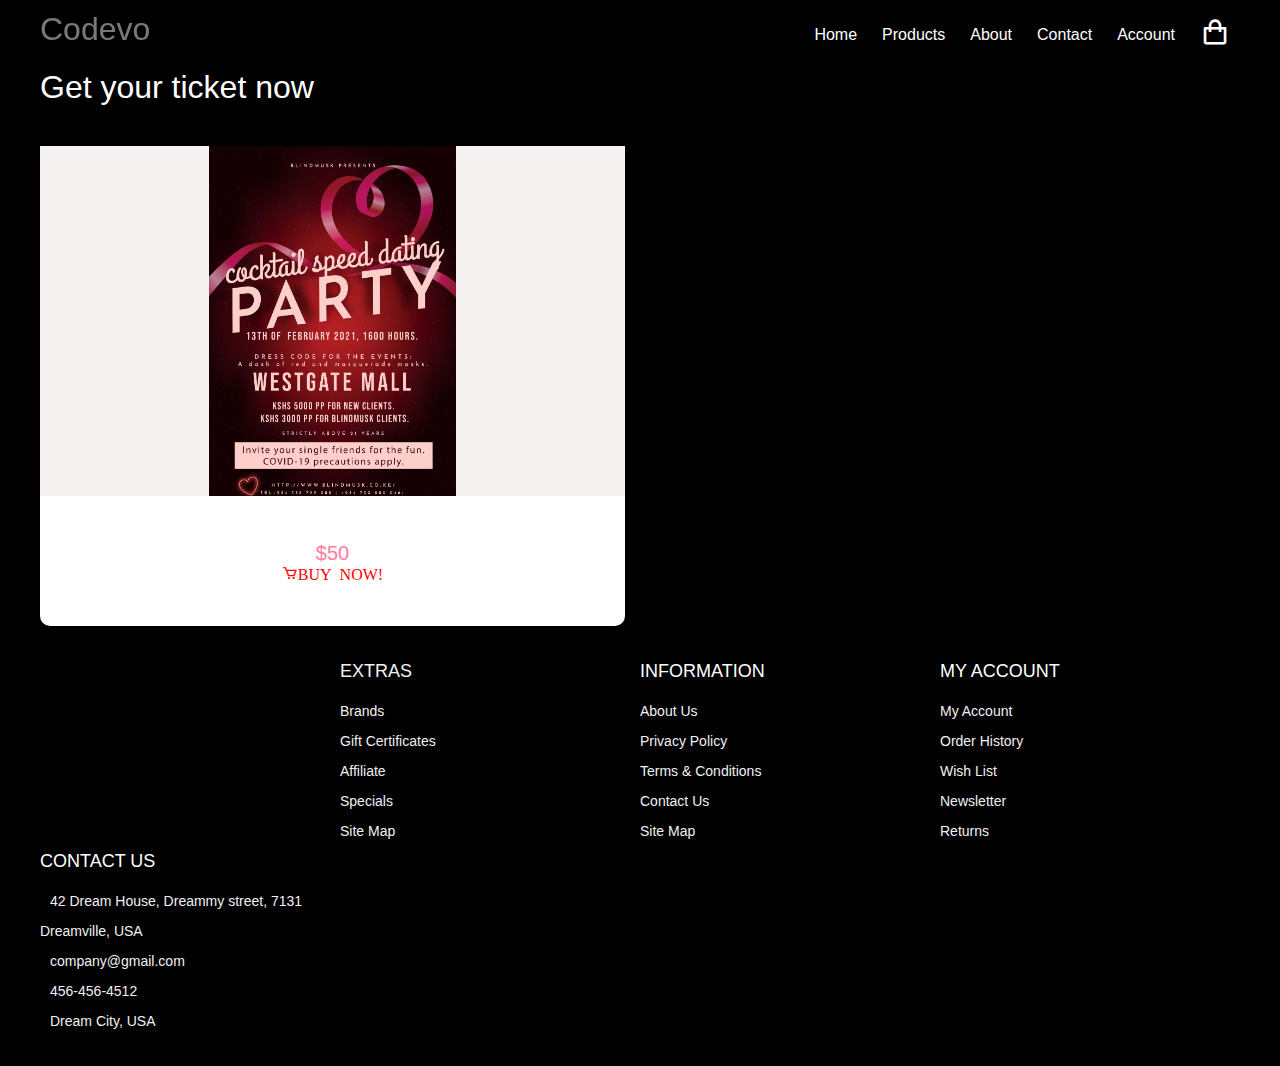
<file: product.html>
<!DOCTYPE html>
<html lang="en">

<head>
    <meta charset="UTF-8" />
    <meta name="viewport" content="width=device-width, initial-scale=1.0" />
    <!-- Favicon -->
    <link rel="shortcut icon" href="./images/favicon.ico" type="image/x-icon">

    <!-- Box icons -->
    <link rel="stylesheet" href="https://cdn.jsdelivr.net/npm/boxicons@latest/css/boxicons.min.css" />

    <!-- Custom StyleSheet -->
    <link rel="stylesheet" href="./css/styles.css" />
    <title>Boy’s T-Shirt</title>
    <script type='text/javascript' src='https://platform-api.sharethis.com/js/sharethis.js#property=6013323303ca8f0018e482c9&product=image-share-buttons' async='async'></script>
</head>

<body>
    <!-- Navigation -->
    <nav class="nav">
        <div class="navigation container">
            <div class="logo">
                <h1>Codevo</h1>
            </div>

            <div class="menu">
                <div class="top-nav">
                    <div class="logo">
                        <h1>Codevo</h1>
                    </div>
                    <div class="close">
                        <i class="bx bx-x"></i>
                    </div>
                </div>

                <ul class="nav-list">
                    <li class="nav-item">
                        <a href="index.html" class="nav-link">Home</a>
                    </li>
                    <li class="nav-item">
                        <a href="product.html" class="nav-link">Products</a>
                    </li>
                    <li class="nav-item">
                        <a href="#about" class="nav-link">About</a>
                    </li>
                    <li class="nav-item">
                        <a href="#contact" class="nav-link">Contact</a>
                    </li>
                    <li class="nav-item">
                        <a href="account.html" class="nav-link">Account</a>
                    </li>
                    <li class="nav-item">
                        <a href="cart.html" class="nav-link icon"><i class="bx bx-shopping-bag"></i></a>
                    </li>
                </ul>
            </div>

            <a href="cart.html" class="cart-icon">
                <i class="bx bx-shopping-bag"></i>
            </a>

            <div class="hamburger">
                <i class="bx bx-menu"></i>
            </div>
        </div>
    </nav>

    <!-- All Products -->
    <section class="section all-products" id="products">
        <div class="top container">
            <h1>Get your ticket now</h1>
            <!--<form>
                <select>
                    <option value="1">Defualt Sorting</option>
                    <option value="2">Sort By Price</option>
                    <option value="3">Sort By Popularity</option>
                    <option value="4">Sort By Sale</option>
                    <option value="5">Sort By Rating</option>
                </select>
                <span><i class='bx bx-chevron-down'></i></span>
            </form>-->
        </div>

        <div class="product-center container">
            <div class="product">
                <div class="product-header">
                    <img src="./images/valentines.jpg" alt="">
                    <ul class="icons">
                        <span><i class="bx bx-share"></i></span>
                        <a href="cart.html"> <span><i class="bx bx-shopping-bag"></i></span>
                        </a>
                        
                    </ul>
                </div>
                <div class="product-footer">
                    <a href="product-details.html">
                        <h3>Ticket</h3>
                    </a>
                    <h4 class="price">$50</h4>
                    <a href="cart.html"> <span><i class="bx bx-cart" style="color: red;">BUY NOW!</i></span>
                    
                </div>
            </div>
            <!---<div class="product">
                <div class="product-header">
                    <img src="./images/pic2.jpg" alt="">

                    <ul class="icons">
                        <span><i class="bx bx-heart"></i></span>
                        <span><i class="bx bx-shopping-bag"></i></span>
                        <span><i class="bx bx-search"></i></span>
                    </ul>
                </div>
                <div class="product-footer">
                    <h3>Boy’s T-Shirt</h3>
                    <div class="rating">
                        <i class="bx bxs-star"></i>
                        <i class="bx bxs-star"></i>
                        <i class="bx bxs-star"></i>
                        <i class="bx bxs-star"></i>
                        <i class="bx bx-star"></i>
                    </div>
                    <h4 class="price">$50</h4>
                </div>
            </div>
            <div class="product">
                <div class="product-header">
                    <img src="./images/pic3.jpg" alt="">

                    <ul class="icons">
                        <span><i class="bx bx-heart"></i></span>
                        <span><i class="bx bx-shopping-bag"></i></span>
                        <span><i class="bx bx-search"></i></span>
                    </ul>
                </div>
                <div class="product-footer">
                    <h3>Boy’s T-Shirt</h3>
                    <div class="rating">
                        <i class="bx bxs-star"></i>
                        <i class="bx bxs-star"></i>
                        <i class="bx bxs-star"></i>
                        <i class="bx bxs-star"></i>
                        <i class="bx bx-star"></i>
                    </div>
                    <h4 class="price">$50</h4>
                </div>
            </div>
            <div class="product">
                <div class="product-header">
                    <img src="./images/pic4.jpg" alt="">

                    <ul class="icons">
                        <span><i class="bx bx-heart"></i></span>
                        <span><i class="bx bx-shopping-bag"></i></span>
                        <span><i class="bx bx-search"></i></span>
                    </ul>
                </div>
                <div class="product-footer">
                    <h3>Boy’s T-Shirt</h3>
                    <div class="rating">
                        <i class="bx bxs-star"></i>
                        <i class="bx bxs-star"></i>
                        <i class="bx bxs-star"></i>
                        <i class="bx bxs-star"></i>
                        <i class="bx bx-star"></i>
                    </div>
                    <h4 class="price">$50</h4>
                </div>
            </div>
            <div class="product">
                <div class="product-header">
                    <img src="./images/pic3.jpg" alt="">

                    <ul class="icons">
                        <span><i class="bx bx-heart"></i></span>
                        <span><i class="bx bx-shopping-bag"></i></span>
                        <span><i class="bx bx-search"></i></span>
                    </ul>
                </div>
                <div class="product-footer">
                    <h3>Boy’s T-Shirt</h3>
                    <div class="rating">
                        <i class="bx bxs-star"></i>
                        <i class="bx bxs-star"></i>
                        <i class="bx bxs-star"></i>
                        <i class="bx bxs-star"></i>
                        <i class="bx bx-star"></i>
                    </div>
                    <h4 class="price">$50</h4>
                </div>
            </div>
            <div class="product">
                <div class="product-header">
                    <img src="./images/pic5.jpg" alt="">

                    <ul class="icons">
                        <span><i class="bx bx-heart"></i></span>
                        <span><i class="bx bx-shopping-bag"></i></span>
                        <span><i class="bx bx-search"></i></span>
                    </ul>
                </div>
                <div class="product-footer">
                    <h3>Boy’s T-Shirt</h3>
                    <div class="rating">
                        <i class="bx bxs-star"></i>
                        <i class="bx bxs-star"></i>
                        <i class="bx bxs-star"></i>
                        <i class="bx bxs-star"></i>
                        <i class="bx bx-star"></i>
                    </div>
                    <h4 class="price">$50</h4>
                </div>
            </div>
            <div class="product">
                <div class="product-header">
                    <img src="./images/pic2.jpg" alt="">

                    <ul class="icons">
                        <span><i class="bx bx-heart"></i></span>
                        <span><i class="bx bx-shopping-bag"></i></span>
                        <span><i class="bx bx-search"></i></span>
                    </ul>
                </div>
                <div class="product-footer">
                    <h3>Boy’s T-Shirt</h3>
                    <div class="rating">
                        <i class="bx bxs-star"></i>
                        <i class="bx bxs-star"></i>
                        <i class="bx bxs-star"></i>
                        <i class="bx bxs-star"></i>
                        <i class="bx bx-star"></i>
                    </div>
                    <h4 class="price">$50</h4>
                </div>
            </div>
            <div class="product">
                <div class="product-header">
                    <img src="./images/pic3.jpg" alt="">

                    <ul class="icons">
                        <span><i class="bx bx-heart"></i></span>
                        <span><i class="bx bx-shopping-bag"></i></span>
                        <span><i class="bx bx-search"></i></span>
                    </ul>
                </div>
                <div class="product-footer">
                    <h3>Boy’s T-Shirt</h3>
                    <div class="rating">
                        <i class="bx bxs-star"></i>
                        <i class="bx bxs-star"></i>
                        <i class="bx bxs-star"></i>
                        <i class="bx bxs-star"></i>
                        <i class="bx bx-star"></i>
                    </div>
                    <h4 class="price">$50</h4>
                </div>-->
            </div>
        </div>
    </section>
    


   <!-- <section class="pagination">
        
        <div class=" container">
            <span>1</span>
            <span>2</span>
            <span>3</span>
            <span>4</span>
            <!--<span><i class='bx bx-right-arrow-alt'></i></span>
        </div>
    </section>-->



    <!-- Footer -->
    <footer id="footer" class="section footer">
        <div class="container">
            <div class="footer-container">
                <div class="footer-center">
                    <h3>EXTRAS</h3>
                    <a href="#">Brands</a>
                    <a href="#">Gift Certificates</a>
                    <a href="#">Affiliate</a>
                    <a href="#">Specials</a>
                    <a href="#">Site Map</a>
                </div>
                <div class="footer-center">
                    <h3>INFORMATION</h3>
                    <a href="#">About Us</a>
                    <a href="#">Privacy Policy</a>
                    <a href="#">Terms & Conditions</a>
                    <a href="#">Contact Us</a>
                    <a href="#">Site Map</a>
                </div>
                <div class="footer-center">
                    <h3>MY ACCOUNT</h3>
                    <a href="#">My Account</a>
                    <a href="#">Order History</a>
                    <a href="#">Wish List</a>
                    <a href="#">Newsletter</a>
                    <a href="#">Returns</a>
                </div>
                <div class="footer-center">
                    <h3>CONTACT US</h3>
                    <div>
                        <span>
                            <i class="fas fa-map-marker-alt"></i>
                        </span>
                        42 Dream House, Dreammy street, 7131 Dreamville, USA
                    </div>
                    <div>
                        <span>
                            <i class="far fa-envelope"></i>
                        </span>
                        company@gmail.com
                    </div>
                    <div>
                        <span>
                            <i class="fas fa-phone"></i>
                        </span>
                        456-456-4512
                    </div>
                    <div>
                        <span>
                            <i class="far fa-paper-plane"></i>
                        </span>
                        Dream City, USA
                    </div>
                </div>
            </div>
        </div>
        </div>
    </footer>
    <!-- End Footer -->

    <!-- GSAP -->
    <script src="https://cdnjs.cloudflare.com/ajax/libs/gsap/3.5.1/gsap.min.js"></script>
    <!-- Custom Script -->
    <script src="./js/index.js"></script>
</body>

</html>
</file>
<file: css/styles.css>
:root {
  --white: #fff;
  --black: #222;
  --pink: #f60091;
  --grey: #444;
  --grey2: #959595;
  --grey-alt: #d1e2e9;
  --yellow: #ffd800;
  --green: #59b210;
}

*,
*::before,
*::after {
  margin: 0;
  padding: 0;
  box-sizing: inherit;
}

html {
  scroll-behavior: smooth;
  box-sizing: border-box;
  font-size: 62.5%;
}

body {
  font-family: "Poppins", sans-serif;
  font-size: 1.6rem;
  font-weight: 400;
  background-color: black;
  color: white;
  position: relative;
  z-index: 1;
}

h1,
h2,
h3,
h4 {
  font-weight: 500;
}

a {
  color: inherit;
  text-decoration: none;
}

img {
  max-width: 100%;
}

li {
  list-style: none;
}

.container {
  max-width: 120rem;
  margin: 0 auto;
}

.container-md {
  max-width: 100rem;
  margin: 0 auto;
}

@media only screen and (max-width: 1200px) {
  .container {
    padding: 0 3rem;
  }

  .container-md {
    padding: 0 3rem;
  }
}

/* Header */

.nav {
  padding: 1.6rem 0;
}

.nav.fix-nav {
  position: fixed;
  top: 0;
  left: 0;
  width: 100%;
  background-color: black;
  box-shadow: 0 5px 15px rgba(0, 0, 0, 0.3);
  z-index: 999;
}

.nav.fix-nav .nav-link,
.nav.fix-nav .logo,
.nav.fix-nav .cart-icon,
.nav.fix-nav .hamburger {
  color: #fff;
}

.navigation {
  display: flex;
  align-items: center;
  justify-content: space-between;
}

.logo {
  height: 50%;
  width: 50%;
}

.nav-list {
  display: flex;
  align-items: center;
}

.nav-item:not(:last-child) {
  margin-right: 0.5rem;
}

.nav-link:link,
.nav-link:visited {
  padding: 0.8rem 1rem;
  transition: all 300ms ease-in-out;
}

.nav-link.icon {
  font-size: 3rem;
}

.top-nav {
  display: none;
}

.hamburger {
  display: none;
}

.cart-icon {
  display: none;
}

@media only screen and (max-width: 768px) {
  .menu {
    position: fixed;
    top: 0;
    left: -100%;
    width: 80%;
    max-width: 40rem;
    height: 100%;
    background-color: transparent;
    transition: all 500ms ease-in-out;
    z-index: 100;
    opacity: 2;
  }

  .menu.show {
    left: 0;
  }

  .top-nav {
    display: flex;
    align-items: center;
    justify-content: space-between;
    background-color: black;
    padding: 1rem 1.6rem;
  }

  .top-nav .logo {
    color: #fff;
  }

  .top-nav .close {
    color: #fff;
    font-size: 3rem;
    padding: 1rem;
    cursor: pointer;
  }

  .cart-icon {
    display: block;
    font-size: 3rem;
  }

  .hamburger {
    display: block;
    font-size: 3rem;
    padding: 0.5rem;
    cursor: pointer;
  }

  .nav-link:link,
  .nav-link:visited {
    display: block;
    font-size: 1.7rem;
    padding: 1rem 0;
    color: white;
  }

  .nav.fix-nav .nav-link {
    color: white;
  }

  .nav-list {
    flex-direction: column;
    align-items: start;
    padding: 1rem 1.6rem;
  }

  body.show::before {
    content: "";
    position: absolute;
    top: 0;
    left: 0;
    width: 100%;
    height: 100%;
    background-color: rgba(0, 0, 0, 0.8);
    z-index: 4;
  }

  .nav.show {
    background-color: rgba(0, 0, 0, 0.8);
  }

  .nav-link.icon {
    display: none;
  }
}

.btn {
  display: inline-block;
  background-color: #fc7c7c;
  padding: 1.2rem 4rem;
  color: #fff;
  font-weight: 600;
  text-transform: uppercase;
  margin-top: 15rem;
  margin-left: 10rem;
}

.title {
  margin: 4rem 0 7rem 0;
  text-align: center;
}

.title h1 {
  font-size: 3rem;
  display: inline-block;
  position: relative;
  z-index: 0;
}

.title h1::after {
  content: "";
  position: absolute;
  left: 50%;
  bottom: -20%;
  transform: translate(-50%, -50%);
  background-color: var(--pink);
  width: 50%;
  height: 0.4rem;
  z-index: 1;
}

/* Product */
.product-center {
  display: grid;
  grid-template-columns: repeat(auto-fit, minmax(25rem, 1fr));
  gap: 7rem 3rem;
}

.product {
  height: 48rem;
  background-color: #fff;
  box-shadow: 0 0.5rem 1.5rem rgba(0, 0, 0, 0.15);
  border-radius: 1rem;
  text-align: center;
  transition: all 300ms ease-in-out;
}

.product:hover {
  box-shadow: 0 0.5rem 1.5rem rgba(0, 0, 0, 0.25);
}

.product-header {
  position: relative;
  height: 35rem;
  background-color: #f6f2f1;
  transition: all 300ms ease-in-out;
  z-index: 0;
}

.product-header img {
  height: 100%;
}

.product-footer {
  padding: 2rem 1.6rem 1.6rem 1.6rem;
}

.product-footer h3 {
  font-size: 2.2rem;
}

.rating {
  color: #43b3d9;
}

.product-footer .price {
  color: #ff7c9c;
  font-size: 2rem;
}

.product:hover .product-header::after {
  content: "";
  position: absolute;
  width: 100%;
  height: 100%;
  left: 0;
  top: 0;
  border-radius: 1rem 1rem 0 0;
  background-color: rgba(0, 0, 0, 0.5);
  transition: all 500ms ease-in-out;
  z-index: 1;
}

.product-header .icons {
  position: absolute;
  right: 5%;
  top: 50%;
  transform: translate(0, -50%) scale(0);
  z-index: 2;
  opacity: 0;
  transition: all 500ms ease-in-out;
}

.product-header .icons span {
  background-color: #fff;
  font-size: 2.5rem;
  display: block;
  border-radius: 50%;
  padding: 1.5rem 1.6rem;
  line-height: 2rem;
  cursor: pointer;
  transition: all 300ms ease-in-out;
}

.product-header .icons span i {
  transition: all 500ms ease-in-out;
}

.product-header .icons span:not(:last-child) {
  margin-bottom: 1rem;
}

.product-header .icons span:hover {
  background-color: #ff7c9c;
  color: #fff;
}

.product:hover .icons {
  opacity: 1;
  transform: translate(0, -50%) scale(1);
}

.product-header .icons a {
  display: block;
  margin-bottom: 1rem;
}

/* Exclusive Product */
.product-banner {
  display: grid;
  grid-template-columns: 1fr 1fr;
  height: 50rem;
  background-color: #243a6f;
}

.product-banner .left img {
  object-fit: cover;
  height: 100%;
}

.product-banner .right {
  align-self: center;
  text-align: center;
  padding: 1.6rem;
}

.product-banner .content h2 {
  color: #fbb419;
  font-size: 3rem;
  font-weight: 700;
  margin-bottom: 1rem;
}

.product-banner .content .discount {
  color: #b888ff;
}

.product-banner .content h1 span {
  color: #fff;
  font-size: 6rem;
  font-weight: 700;
  display: block;
  line-height: 1;
}

@media only screen and (max-width: 996px) {
  .product-banner .content h1 span {
    font-size: 5rem;
  }
}

@media only screen and (max-width: 768px) {
  .product-banner {
    grid-template-columns: 1fr;
  }

  .product-banner .left {
    display: none;
  }

  .product-banner .content h1 span {
    font-size: 4rem;
  }

  .product-banner .content h2 {
    font-size: 2rem;
  }

  .product-banner .content a {
    padding: 1rem 3rem;
  }
}

/* Testimonials */

/* Brands */
.brands-center {
  display: grid;
  grid-template-columns: repeat(6, 1fr);
  gap: 3rem;
}

.brand {
  height: 8rem;
  width: 8rem;
  margin: 0 auto;
}

.brand img {
  object-fit: contain;
}

@media only screen and (max-width: 768px) {
  .brands-center {
    grid-template-columns: repeat(3, 1fr);
  }
}

/* ========= Footer ======== */
.footer {
  background-color: black;
  padding: 3rem 1rem;
  line-height: 3rem;
}

.footer-center span {
  margin-right: 1rem;
}

.footer-container {
  display: grid;
  grid-template-columns: repeat(4, 1fr);
  color: var(--white);
}

.footer-center a:link,
.footer-center a:visited {
  display: block;
  color: #f1f1f1;
  font-size: 1.4rem;
  transition: 0.6s;
}

.footer-center a:hover {
  color: var(--pink);
}

.footer-center div {
  color: #f1f1f1;
  font-size: 1.4rem;
}

.footer-center h3 {
  font-size: 1.8rem;
  font-weight: 400;
  margin-bottom: 1rem;
}

@media only screen and (max-width: 998px) {
  .footer-container {
    grid-template-columns: repeat(2, 1fr);
    row-gap: 2rem;
  }
}

@media only screen and (max-width: 768px) {
  .footer-container {
    grid-template-columns: 1fr;
    row-gap: 2rem;
  }
}

/* All Products */
.section .top {
  display: flex;
  align-items: center;
  justify-content: space-between;
  margin-bottom: 4rem;
}

.all-products .top select {
  font-family: "Poppins", sans-serif;
  width: 20rem;
  padding: 1rem;
  border: 1px solid #ccc;
  appearance: none;
  outline: none;
}

form {
  position: relative;
  z-index: 1;
}

form span {
  position: absolute;
  top: 50%;
  right: 1rem;
  transform: translateY(-50%);
  font-size: 2rem;
  z-index: 0;
}

@media only screen and (max-width: 768px) {
  .all-products .top select {
    width: 15rem;
  }
}

/* Pagination */
.pagination {
  padding: 3rem 0 5rem 0;
}

.pagination span {
  display: inline-block;
  padding: 1rem 1.5rem;
  border: 1px solid #243a6f;
  font-size: 1.8rem;
  margin-bottom: 2rem;
  cursor: pointer;
  transition: all 300ms ease-in-out;
}

.pagination span:hover {
  border: 1px solid #243a6f;
  background-color: #243a6f;
  color: #fff;
}

/* Detail */
.product-detail .details {
  display: grid;
  grid-template-columns: 1fr 1.2fr;
  gap: 7rem;
}

.product-detail .left {
  display: flex;
  flex-direction: column;
}

.product-detail .left .main {
  text-align: center;
  background-color: #f6f2f1;
  margin-bottom: 2rem;
  height: 45rem;
  padding: 3rem;
}

.product-detail .left .main img {
  object-fit: contain;
  height: 100%;
}

.product-detail .thumbnails {
  display: grid;
  grid-template-columns: repeat(4, 1fr);
  gap: 1rem;
}

.product-detail .thumbnail {
  width: 10rem;
  height: 10rem;
  background-color: #f6f2f1;
  text-align: center;
}

.product-detail .thumbnail img {
  height: 100%;
  object-fit: contain;
}

.product-detail .right span {
  display: inline-block;
  font-size: 1.5rem;
  margin-bottom: 1rem;
}

.product-detail .right h1 {
  font-size: 4rem;
  line-height: 1.2;
  margin-bottom: 2rem;
}

.product-detail .right .price {
  font-size: 600;
  font-size: 2rem;
  color: #ff7c9c;
  margin-bottom: 2rem;
}

.product-detail .right div {
  display: inline-block;
  position: relative;
  z-index: 1;
}

.product-detail .right select {
  font-family: "Poppins", sans-serif;
  width: 20rem;
  padding: 0.7rem;
  border: 1px solid #ccc;
  appearance: none;
  outline: none;
}

.product-detail form {
  margin-bottom: 2rem;
}

.product-detail form span {
  position: absolute;
  top: 50%;
  right: 1rem;
  transform: translateY(-50%);
  font-size: 2rem;
  z-index: 0;
}

.product-detail .form {
  margin-bottom: 3rem;
}

.product-detail .form input {
  padding: 0.8rem;
  text-align: center;
  width: 3.5rem;
  margin-right: 2rem;
}

.product-detail .form .addCart {
  background: #ff7c9c;
  padding: 0.8rem 4rem;
  color: #fff;
  border-radius: 3rem;
}

.product-detail h3 {
  text-transform: uppercase;
  margin-bottom: 2rem;
}

@media only screen and (max-width: 996px) {
  .product-detail .left {
    width: 30rem;
    height: 45rem;
  }

  .product-detail .details {
    gap: 3rem;
  }

  .product-detail .thumbnails {
    width: 30rem;
    gap: 0.5rem;
  }

  .product-detail .thumbnail {
    width: auto;
    height: 10rem;
    background-color: #f6f2f1;
    text-align: center;
    padding: 0.5rem;
  }
}

@media only screen and (max-width: 650px) {
  .product-detail .details {
    grid-template-columns: 1fr;
  }

  .product-detail .right {
    margin-top: 10rem;
  }

  .product-detail .left {
    width: 100%;
    height: 45rem;
  }

  .product-detail .details {
    gap: 3rem;
  }

  .product-detail .thumbnails {
    width: 100%;
    gap: 0.5rem;
  }
}

/* Cart Items */
.cart {
  margin: 10rem auto;
}

table {
  width: 100%;
  border-collapse: collapse;
}

.cart-info {
  display: flex;
  flex-wrap: wrap;
}

th {
  text-align: left;
  padding: 0.5rem;
  color: black;
  background-color: white;
  font-weight: normal;
}

td {
  padding: 1rem 0.5rem;
}

td input {
  width: 5rem;
  height: 3rem;
  padding: 0.5rem;
}

td a {
  color: orangered;
  font-size: 1.4rem;
}

td img {
  width: 8rem;
  height: 8rem;
  margin-right: 1rem;
}

.total-price {
  display: flex;
  justify-content: flex-end;
  align-items: end;
  flex-direction: column;
  margin-top: 2rem;
}

.total-price table {
  border-top: 3px solid black;
  width: 100%;
  max-width: 35rem;
}

td:last-child {
  text-align: right;
}

th:last-child {
  text-align: right;
}

@media only screen and (max-width: 567px) {
  .cart-info p {
    display: none;
  }
}
/*table*/
.styled-table {
  border-collapse: collapse;
  margin: 25px 0;
  font-size: 0.9em;
  font-family: sans-serif;
  min-width: 400px;
  box-shadow: 0 0 20px rgba(0, 0, 0, 0.15);
}
.styled-table thead tr {
  background-color: white;
  color: #ffffff;
  text-align: left;
}
.styled-table th,
.styled-table td {
  padding: 12px 15px;
}
.styled-table tbody tr {
  border-bottom: 1px solid white;
}

.styled-table tbody tr:nth-of-type(even) {
  background-color: white;
}

.styled-table tbody tr:last-of-type {
  border-bottom: 2px solid black;
}
.styled-table tbody tr.active-row {
  font-weight: bold;
  color: black;
  background-color: white;
}
</file>
